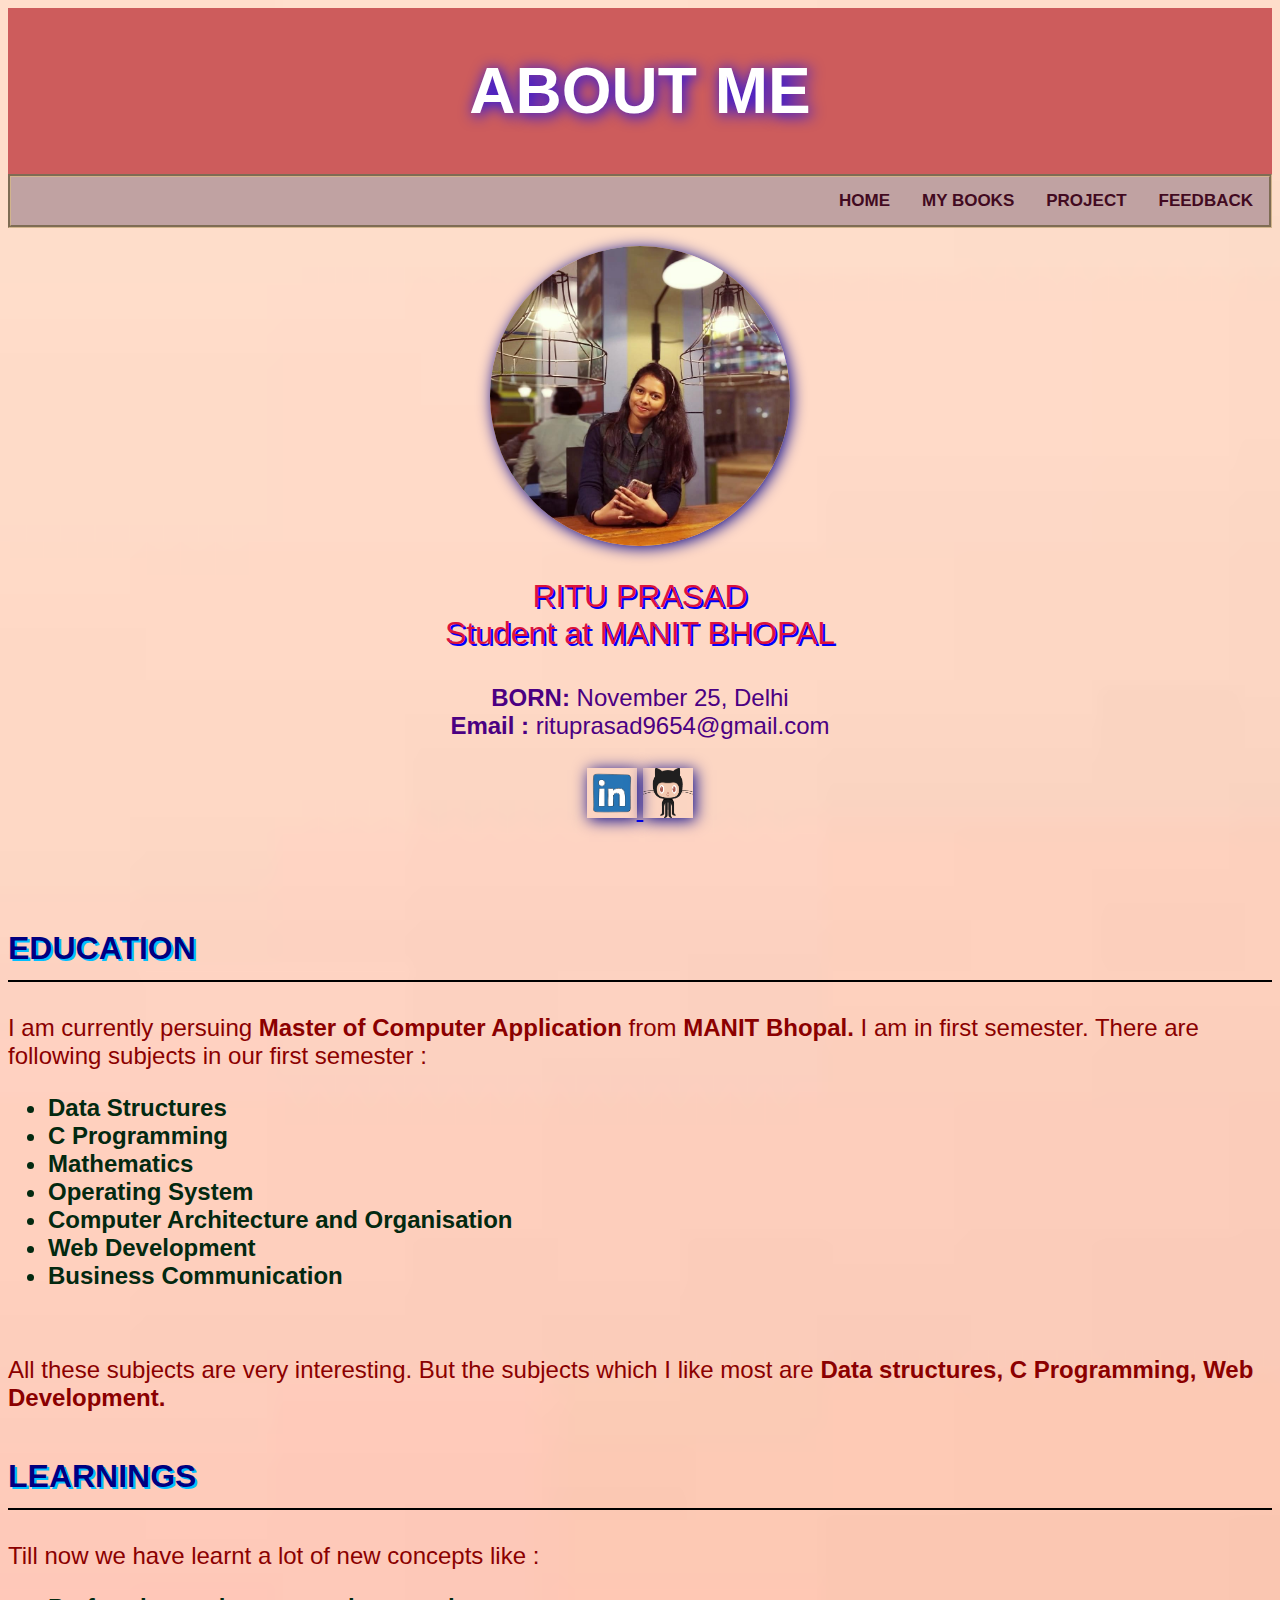
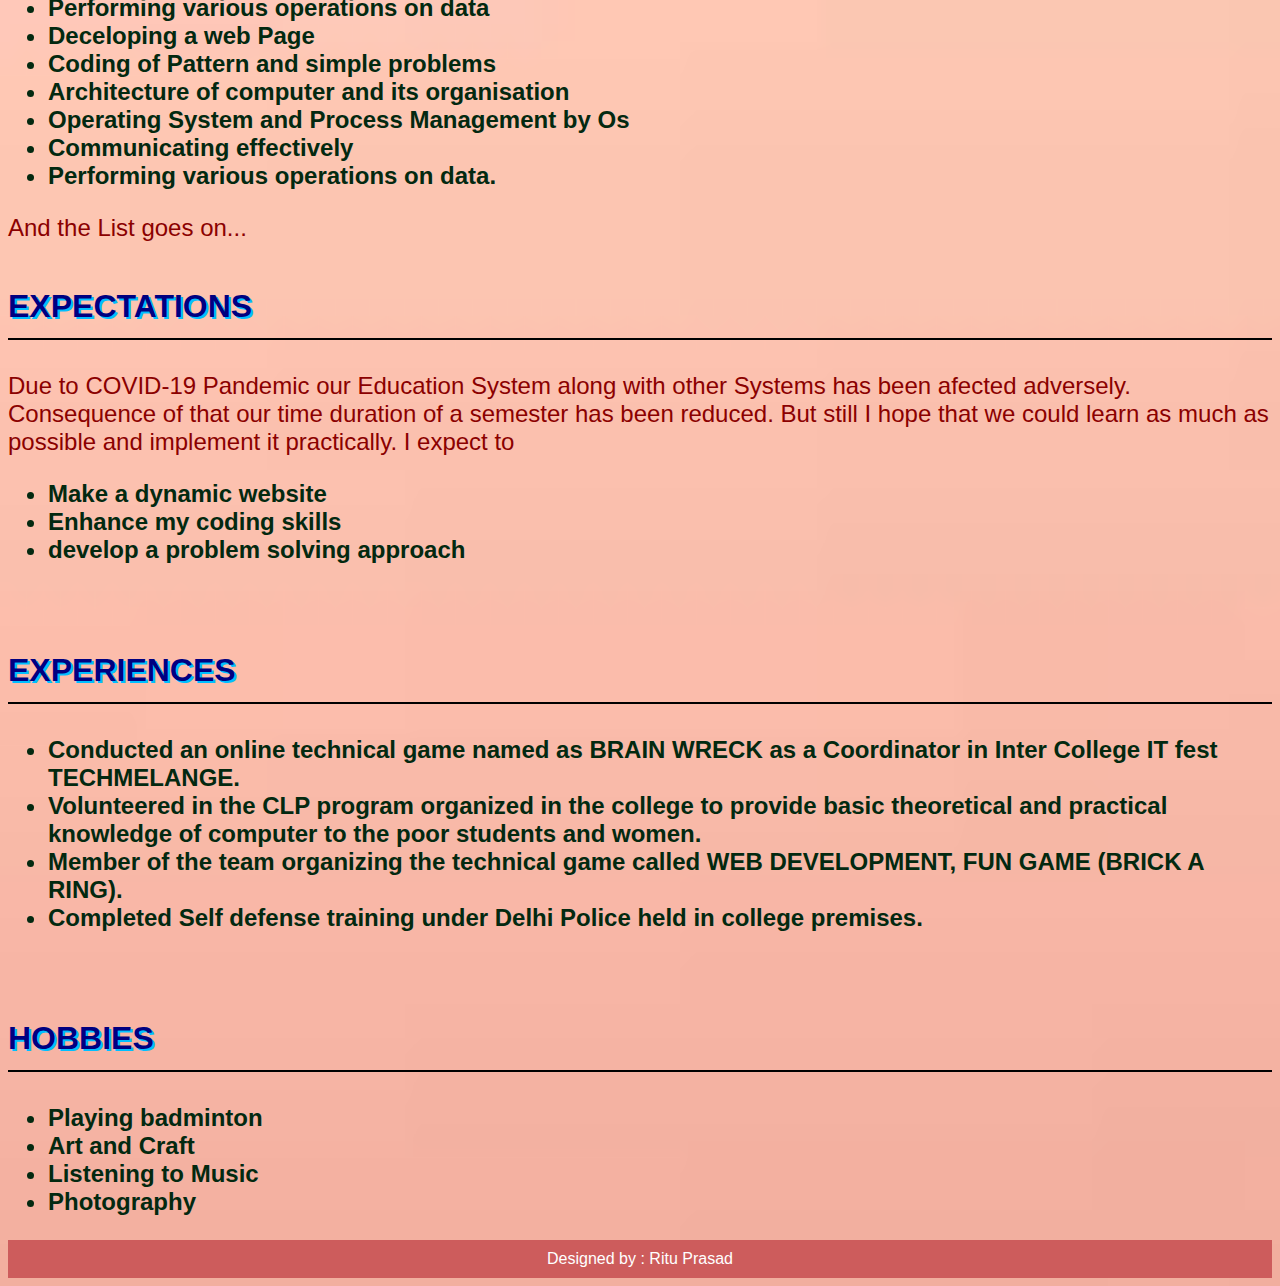
<file: index.html>
<!DOCTYPE html>
<html>
<head>
	<link rel="stylesheet" href="styles.css">
<title>ABOUT ME</title>
</head>
<body background="bg2.jpg">
<header>
	<h1 >ABOUT ME</h1>
</header>
<div class="topnav">
	<a href="feedback.html"><b>FEEDBACK</b></a>
	<a href="index2.html"><b>PROJECT</b></a>
	<a href="csbook.html"><b>MY BOOKS</b></a>
	<a href="index.html"><b>HOME</b></a>
  </div>

</br>
	<img src="RituPic.jpeg" height="300" width="300" style="border-radius: 100%;" class="center">
	<p class="start">RITU PRASAD
	</br>Student at MANIT BHOPAL</br>
   </p>
	<p class="start2"><b>BORN:</b> November 25, Delhi</br>
	<b>Email :</b> rituprasad9654@gmail.com</br></br>
	<a href="https://www.linkedin.com/in/ritu-prasad-105889157">
		<img src="linkedin.gif"  width="50" height="50">
		</a>
	<a href="https://github.com/Ritu9654">
					<img src="github.gif"  width="50" height="50">
					</a>
	</p>
</br>
</br>

	<h3>EDUCATION</h3>

	<p>
		I am currently persuing  <b>Master of Computer Application</b> from <b>MANIT Bhopal.</b> I am in first semester. There are following subjects in our first semester :
		<ul>
			<li><b>Data Structures</b></li>
			<li><b>C Programming</b></li>
			<li><b>Mathematics</b></li>
			<li><b>Operating System</b></li>
			<li><b>Computer Architecture and Organisation</b></li>
			<li><b>Web Development</b></li>
			<li><b>Business Communication</b></li>
		</ul>
	</br>
	<p >All these subjects are very interesting. But the subjects which I like most are  <b>Data structures, C Programming, Web Development.</b> 
	</p>
<h3 >LEARNINGS</h3>

<p >Till now we have learnt a lot of new concepts like :</p>
<ul>
	<li><b>Performing various operations on data</b></li>
	<li><b>Deceloping a web Page</b></li>
	<li><b>Coding of Pattern and simple problems</b></li>
	<li><b>Architecture of computer and its organisation</b></li>
	<li><b>Operating System and Process Management by Os</b></li>
	<li><b>Communicating effectively</b></li>
	<li><b>Performing various operations on data.</b></li>
	</ul>
</p>
<p>And the List goes on...</br></p>
</ul>

<h3>EXPECTATIONS</h3>
<p>Due to COVID-19 Pandemic our Education System along with other Systems has been afected adversely.
Consequence of that our time duration of a semester has been reduced. But still I hope that we could learn as much as possible and implement it practically.
I expect to </p>
<ul >
	<li><b>Make a dynamic website</b></li>
	<li><b>Enhance my coding skills</b></li>
	<li><b>develop a problem solving approach</b></li>
</ul>
</br>
<h3>EXPERIENCES</h3>
<ul >
	<li><b>Conducted an online technical game named as BRAIN WRECK as a Coordinator in Inter College IT fest TECHMELANGE.</b></li>
	<li><b>Volunteered in the CLP program organized in the college to provide basic theoretical and practical knowledge of computer to the poor students and women.</b></li>
	<li><b>Member of the team organizing the technical game called WEB DEVELOPMENT, FUN GAME (BRICK A RING).         </b></li>
	<li><b>Completed Self defense training under Delhi Police held in college premises.</b></li>
</ul>
</br>
<h3>HOBBIES</h3>
<ul >
	<li><b>Playing badminton</b></li>
	<li><b>Art and Craft</b></li>
	<li><b>Listening to Music</b></li>
	<li><b>Photography</b></li>
</ul>
<footer>
	Designed by : Ritu Prasad
  </footer>
  
</body>
</html>
</file>
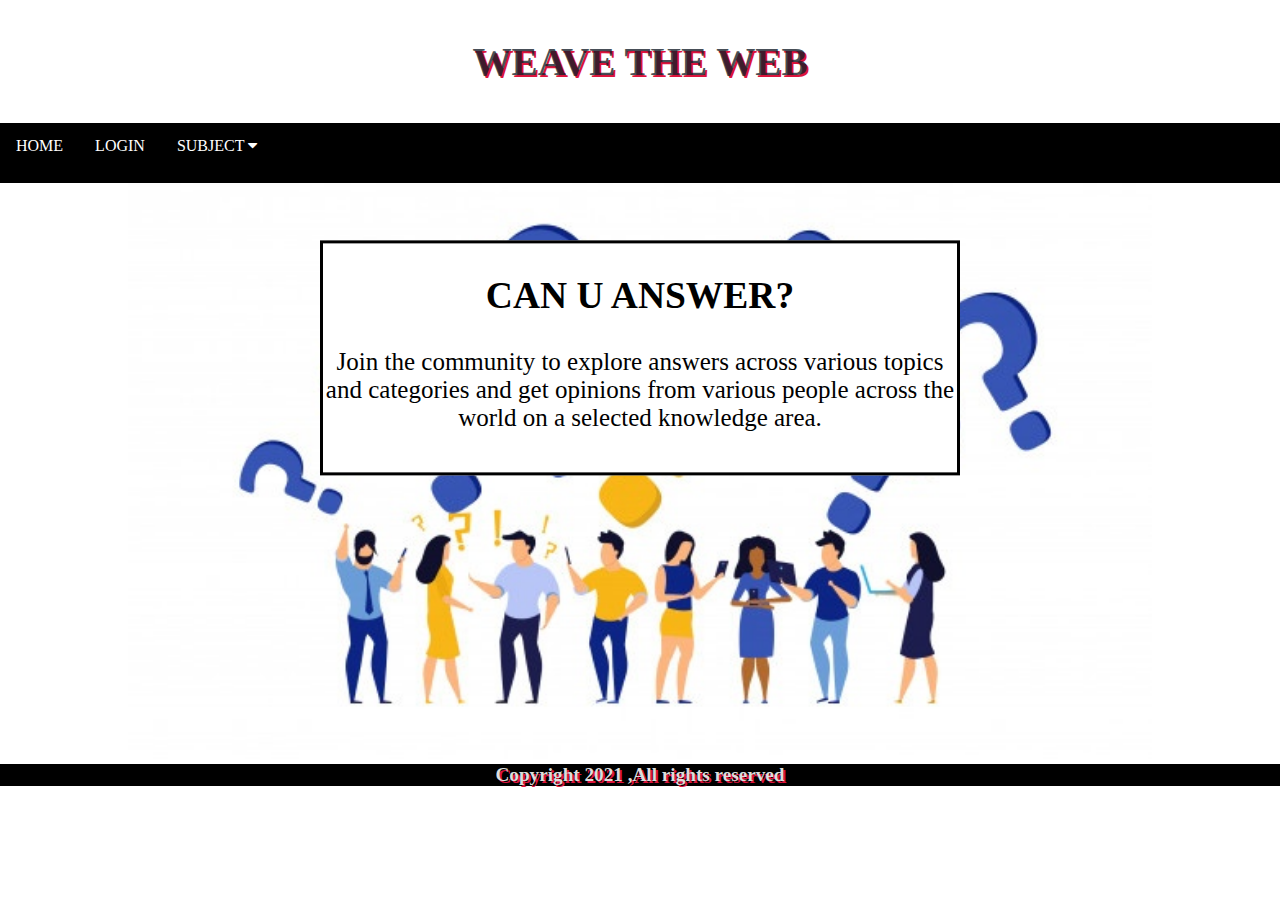
<file: afterlogin.html>
<!DOCTYPE html>
<html>
<head>
  <link rel = "stylesheet" href = "style.css">   
  <title>MAIN PAGE</title>
  <link rel="stylesheet" href="https://cdnjs.cloudflare.com/ajax/libs/font-awesome/4.7.0/css/font-awesome.min.css">
</head>

<header>
    <p id="p1">WEAVE THE WEB</p>

   <div class="navbar">
    <a href="afterlogin.html">HOME</a>
    <a href="login.html">LOGIN</a>
    <div class="dropdown">
      <button class="dropbtn">SUBJECT 
        <i class="fa fa-caret-down"></i>
      </button>
      <div class="dropdown-content">
        <a href="htm.html">HTML</a>
        <a href="cssp.html">CSS</a>
        <a href="javascript.html">JAVASCRIPT</a>
      </div>
    </div> 
  </div>

  </ul>
</div>
</header>
<body>

  <div class="containers">
    <img src="question.png"  style="width:80%;">
    <div class="centered"><h2>CAN U ANSWER?</h2>Join the community to explore answers across various topics and categories  and get opinions from various people across the world on a selected knowledge area.</div>
  </div>

</body>
<footer>Copyright 2021 ,All rights reserved</footer>
</html>
</file>
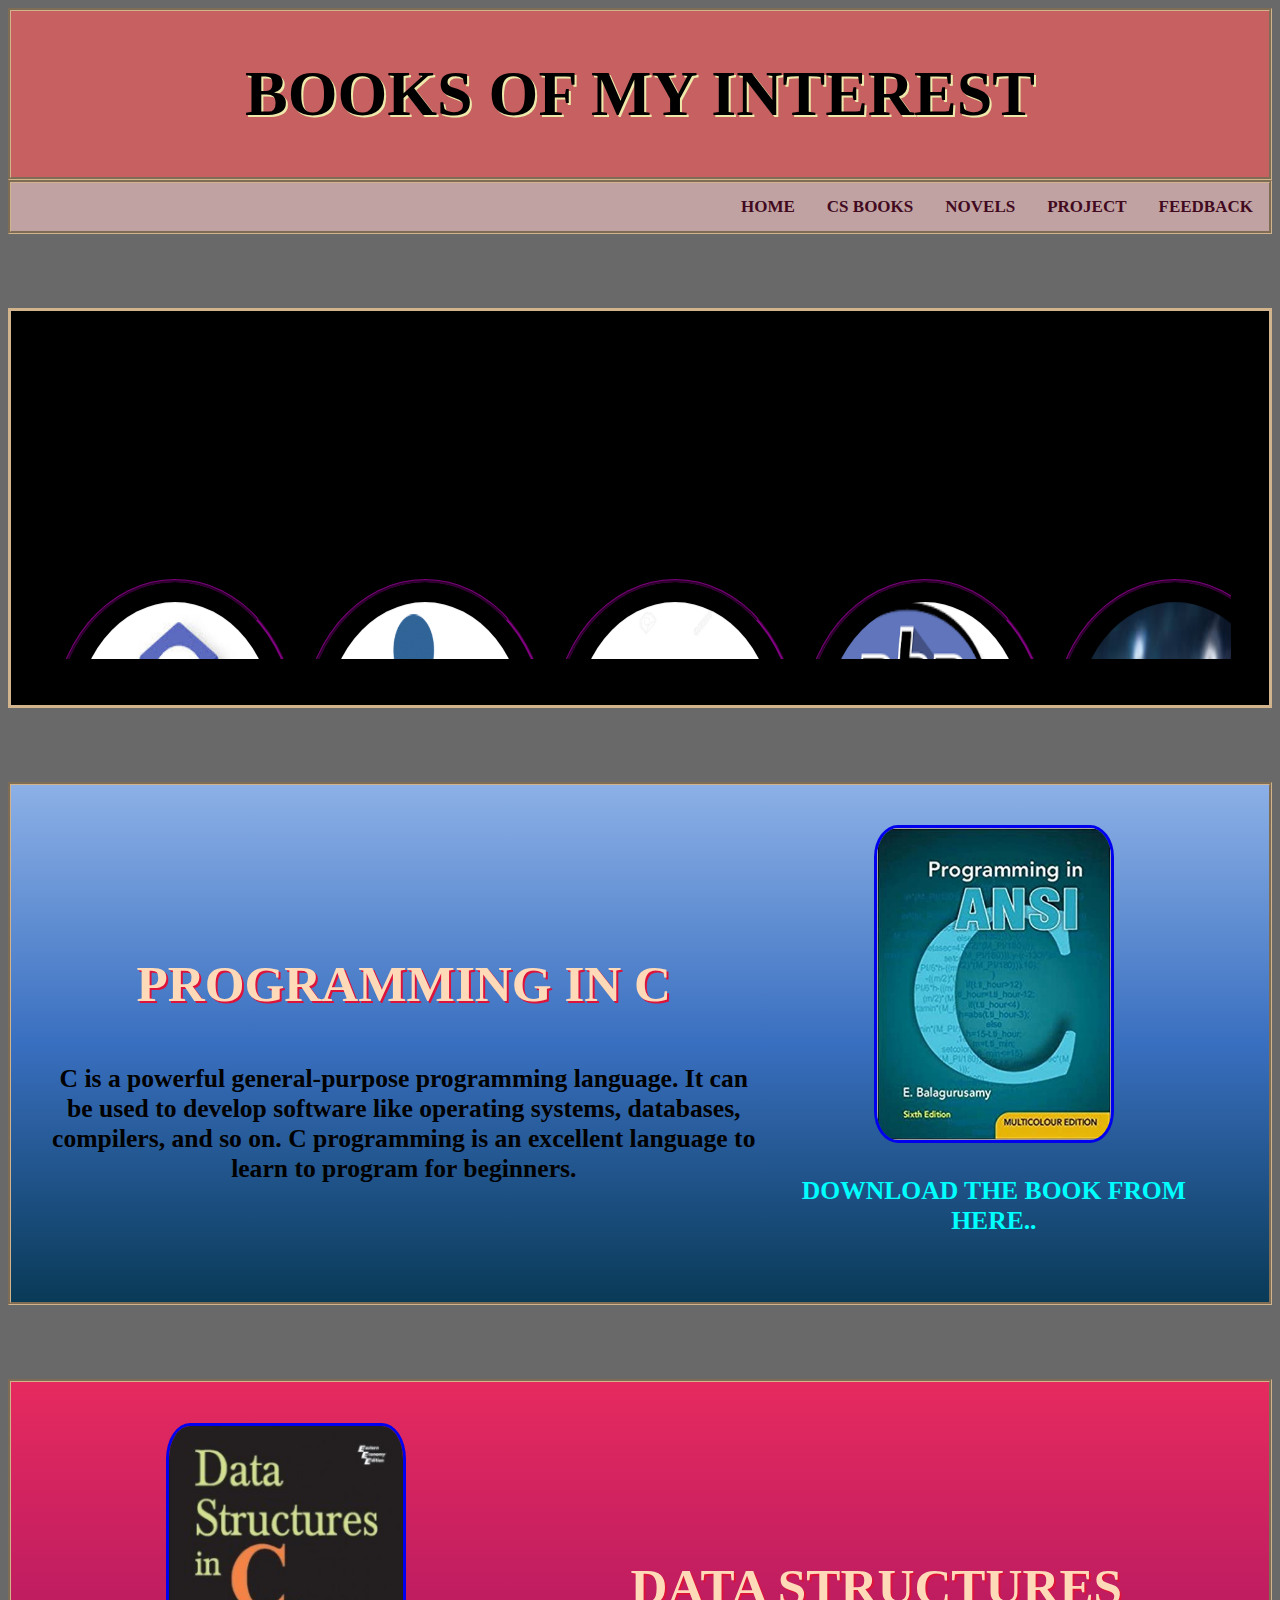
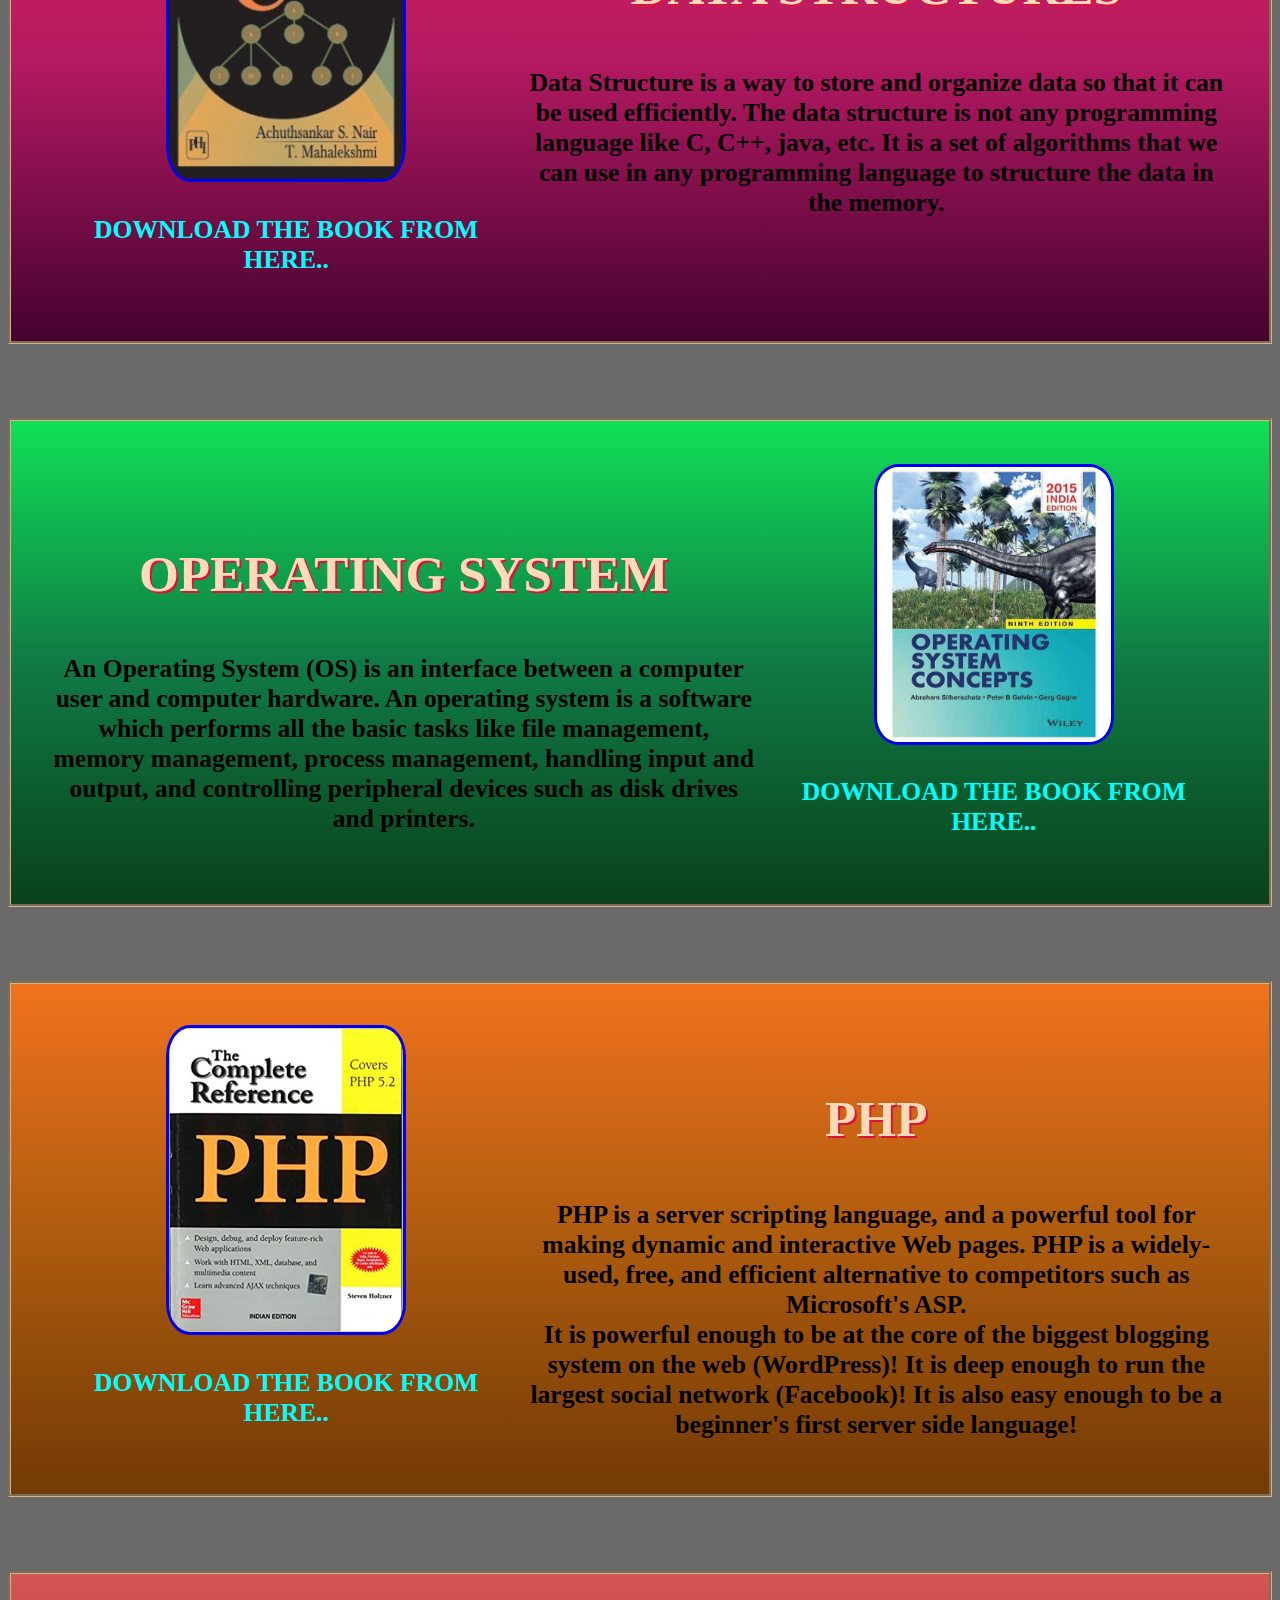
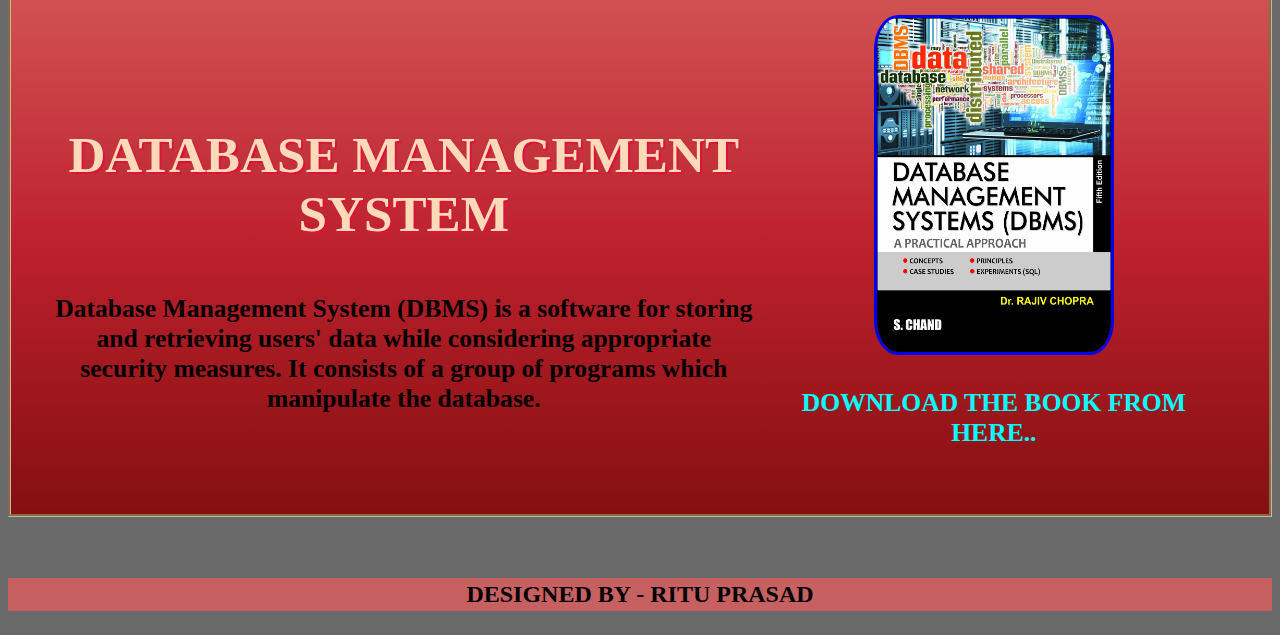
<file: csbook.html>
<!DOCTYPE html>
<html>
    <head>
        <link rel="stylesheet" href="csbookcss.css">
        <title>
            BOOK WEBPAGE
        </title>
    </head>
<body>
    <header>
        <h1>
            BOOKS OF MY INTEREST
        </h1>
    </header>
    <div class="topnav">
        <a href="feedback.html"><b>FEEDBACK</b></a>
        <a href="index2.html"><b>PROJECT</b></a>
        <a href="web2.html"><b>NOVELS</b></a>
        <a href="csbook.html"><b>CS  BOOKS</b></a>
        <a href="index.html"><b>HOME</b></a>
      </div>
    </br></br>

    <div id="div1" >
        <marquee direction="up" onmouseover="stop()" onmouseout="start()" scrollamount="9" >
        <table>
            <tr>
                <td>
                <a href="#div2"><img src="clogo.jpg" class="zoom" id="im2">
                </a>
            </td>

            <td>
                <a href="#div3"><img src="dslogo.png" class="zoom" id="im2">
                </a>
            </td>

            <td>
                <a href="#div4"><img src="oslogo.jpg" class="zoom" id="im2">
                </a>               
            </td>

            <td>
                <a href="#div5"><img src="phplogo.png" class="zoom" id="im2">
                </a>
            </td>

            <td>
                <a href="#div6"><img src="dbmslogo.jpg" class="zoom" id="im2">
                </a>
            </td>
            </tr>
        </table>
    </marquee>
    </div>
</br>
</br>

    <div id="div2">
        <table>
            <tr>
                <td width=60%>
                    <p id="p3"> PROGRAMMING IN C </p>
                        C is a powerful general-purpose programming language. It can be used to develop software like operating systems, 
                        databases, compilers, and so on. C programming is an excellent language to learn to program for beginners.
                </td>
    
                <td>
                    <a href="https://pdfhow.com/downloads/e%20balagurusamy%20programming%20in%20c%207th%20edition">
                        <img id="im1" src="cprogbook.jpg" width="50%" ></br></a>
                        <p id="p1">DOWNLOAD THE BOOK FROM HERE..</p>
                </td>
            </tr>
        </table>
    </div>
</br></br>

    <div id="div3">
        <table>
            <tr>
                <td>
                    <a href="https://www.cs.bham.ac.uk/~jxb/DSA/dsa.pdf">
                        <img id="im1" src="dsbook.jpg" width="50%" ></a>
                        <p id="p1">DOWNLOAD THE BOOK FROM HERE..</p>
                </td>

                <td width=60%>
    
                    <p id="p3"> DATA STRUCTURES</p>
                        Data Structure is a way to store and organize data so that it can be used efficiently. The data structure is not any programming 
                        language like C, C++, java, etc. It is a set of algorithms that we can use in any programming language to structure the data in the memory.</br>
                </td>
            </tr>
        </table>
    </div>
</br>
</br>

    <div id="div4">
        <table>
            <tr></tr>
                <td width=60%>
    
                    <p id="p3">OPERATING SYSTEM</p>
                       An Operating System (OS) is an interface between a computer user and computer hardware. An operating system is a software which performs 
                       all the basic tasks like file management, memory management, process management, handling input and output, and controlling peripheral 
                       devices such as disk drives and printers.</br>
                </td>
                <td>
                    <a href="http://www.uobabylon.edu.iq/download/M.S%202013-2014/Operating_System_Concepts,_8th_Edition%5BA4%5D.pdf">
                        <img id="im1" src="osbook.jpg" width="50%" ></br></a>
                        <p id="p1">DOWNLOAD THE BOOK FROM HERE..</p>
                </td>

            </tr>
        </table>
    </div>

</br></br>
<div id="div5">
    <table>
        <tr>
            <td>
                <a href="http://englishonlineclub.com/pdf/PHP%20-%20A%20Beginner%E2%80%99s%20Guide%20[EnglishOnlineClub.com].pdf">
                    <img id="im1" src="phpbook.jpg" width="50%" ></br></a>
                    <p id="p1">DOWNLOAD THE BOOK FROM HERE..</p>
            </td>

            <td width=60%>

                <p id="p3">
                    PHP</br> </p>
                    PHP is a server scripting language, and a powerful tool for making dynamic and interactive Web pages.
PHP is a widely-used, free, and efficient alternative to competitors such as Microsoft's ASP.</br>
It is powerful enough to be at the core of the biggest blogging system on the web (WordPress)!
It is deep enough to run the largest social network (Facebook)!
It is also easy enough to be a beginner's first server side language!</br>
            </td>
        </tr>
    </table>
</div>
</br></br>

<div id="div6">
    <table>
        <tr>
            <td width=60%>

                <p id="p3">
                   DATABASE MANAGEMENT SYSTEM</p>
                   Database Management System (DBMS) is a software for storing and retrieving users' data while considering appropriate security measures.
                    It consists of a group of programs which manipulate the database.</br>
            </td>

            <td>
                <a href="http://www.lincoste.com/ebooks/english/pdf/computers/database_management_systems.pdf">
                    <img id="im1" src="dbmsbook.jpg" width="50%" ></br></a>
                    <p id="p1">DOWNLOAD THE BOOK FROM HERE..</p>
            </td>

        </tr>
    </table>
</div>
</br>
<footer>
    <p id="fid">DESIGNED BY - RITU PRASAD</p>
</footer>

</body>
</html>
</file>
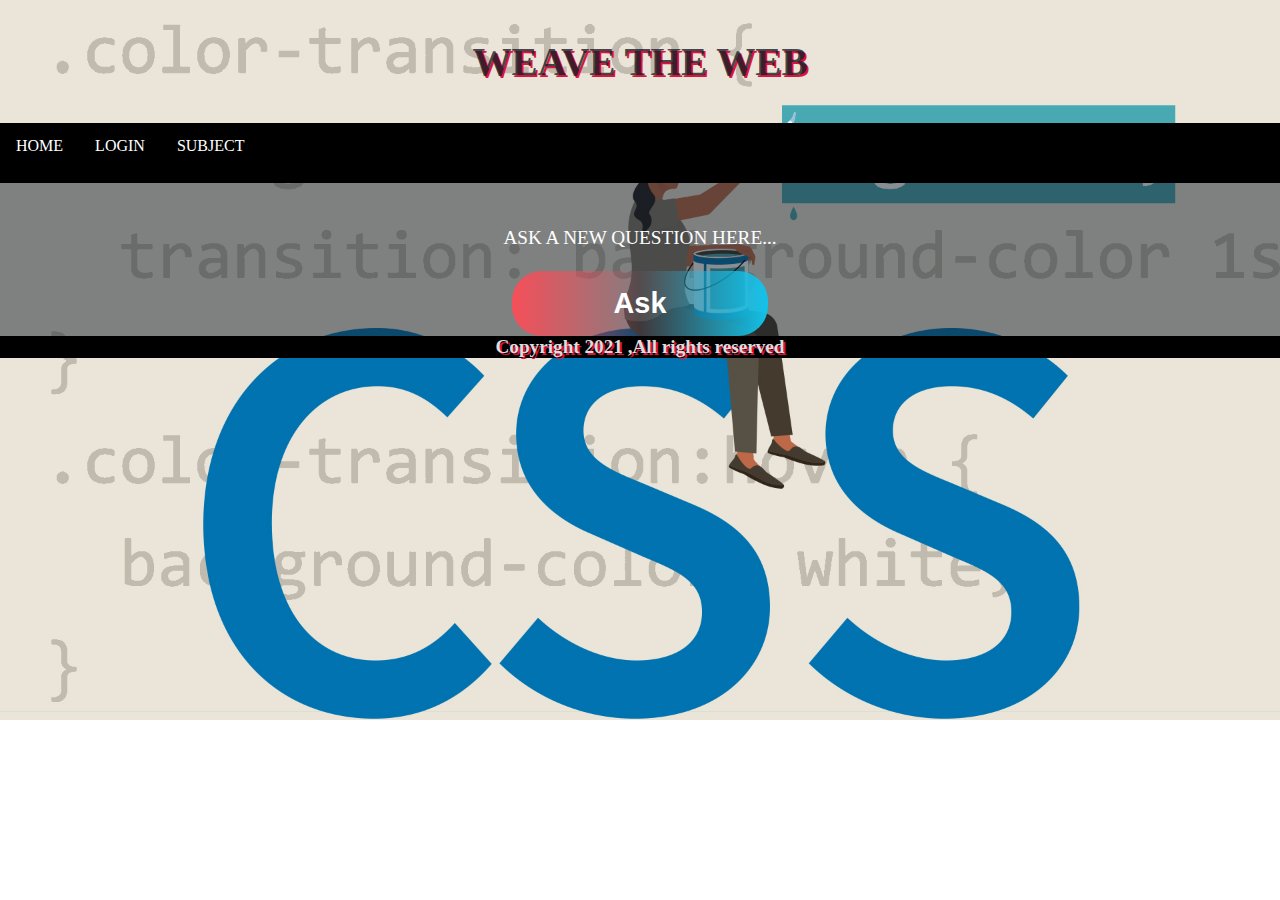
<file: cssp.html>
<!DOCTYPE html>
<html lang="en">
<head>
    <meta charset="UTF-8">
    <meta http-equiv="X-UA-Compatible" content="IE=edge">
    <meta name="viewport" content="width=device-width, initial-scale=1.0">
    <link rel="stylesheet" href="./style.css">
    <title>CSS QUERY PAGE</title>
</head>
<body style="background-image: url(css.png);">
    <header>
        <p id="p1">WEAVE THE WEB</p>
        <div class="navbar">
            <a href="afterlogin.html">HOME</a>
            <a href="login.html">LOGIN</a>
            <div class="dropdown">
              <button class="dropbtn">SUBJECT 
                <i class="fa fa-caret-down"></i>
              </button>
              <div class="dropdown-content">
                <a href="htm.html">HTML</a>
                <a href="cssp.html">CSS</a>
                <a href="javascript.html">JAVASCRIPT</a>
              </div>
            </div> 
          </div>
        
    </header>
    <section id="container">
       <!-- <button id="new_obj_btn">ClickMe</button> -->
    </br></br> ASK A NEW QUESTION HERE... </br><br> <button id="askbutn">Ask</button>
        <section id="box">

        </section>
    </section>
    <script src="./index.js"></script>
    <footer>Copyright 2021 ,All rights reserved</footer>
</body>
</html>
</file>
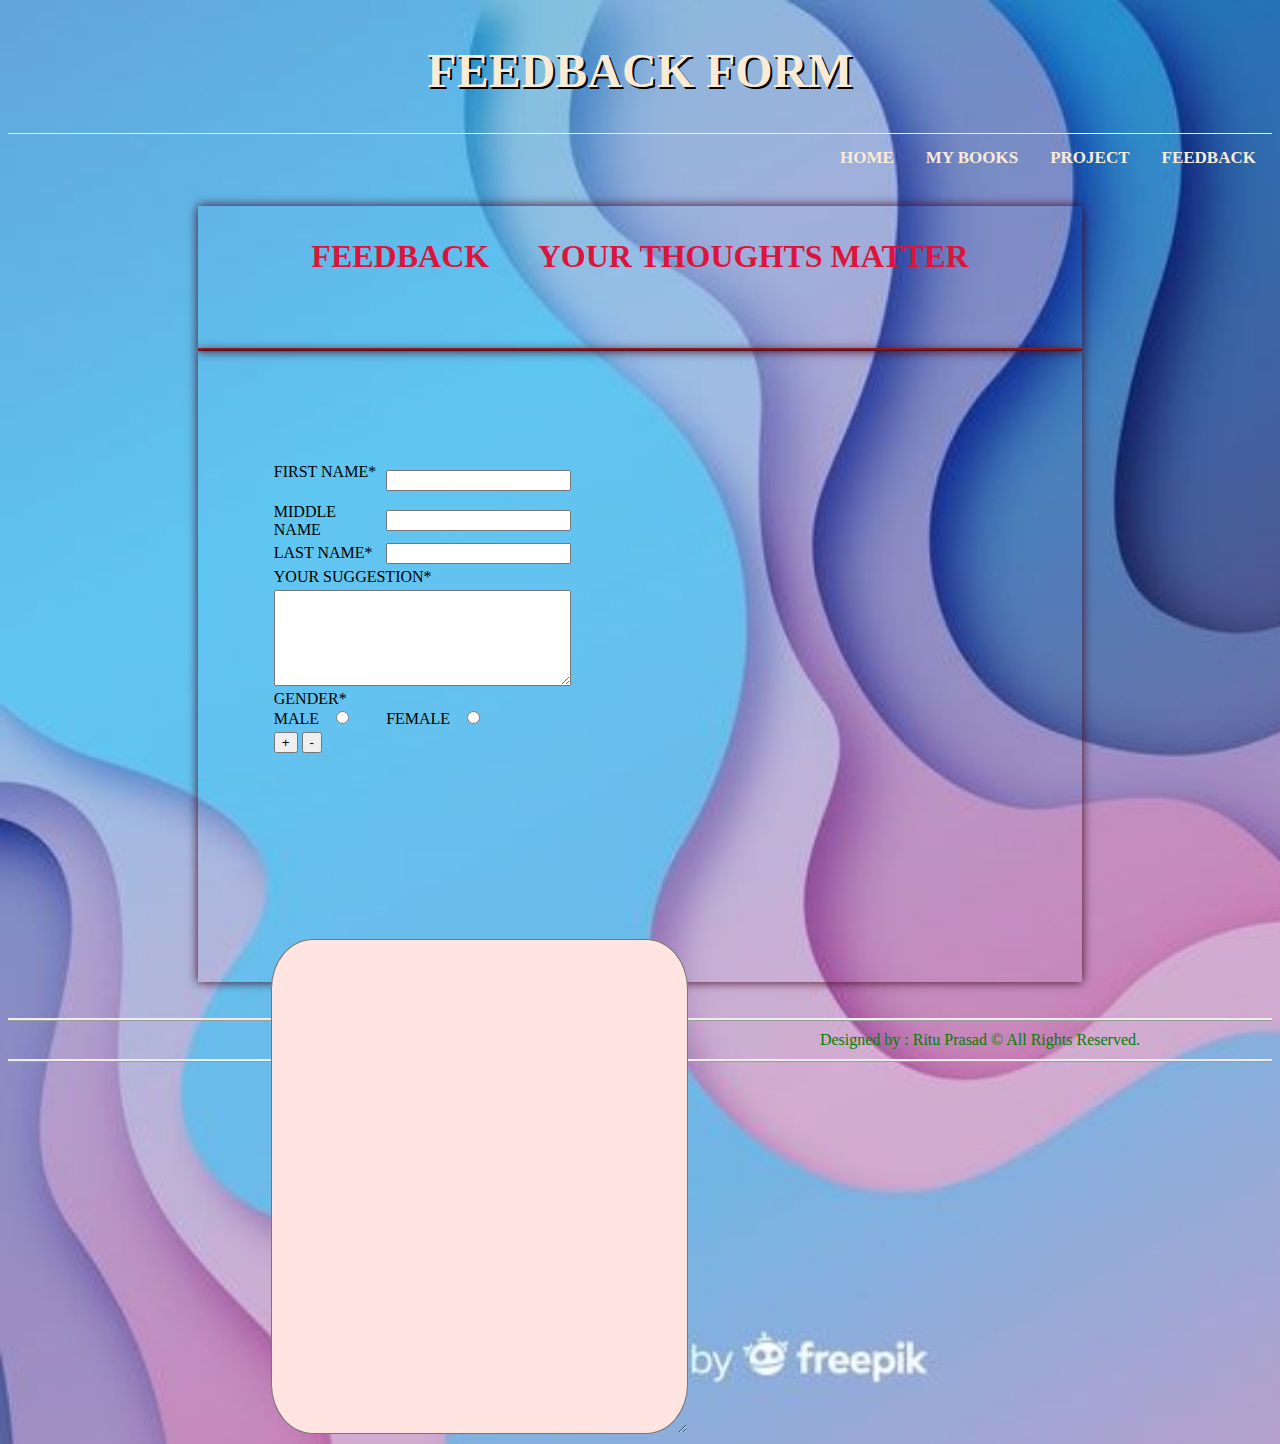
<file: feedback.html>
<html>
    <head>
        <link rel="stylesheet" href="stylesf.css">
        <title>
            FEEDBACK
        </title>

        <script>
            function printfunc()
            {
                var fn=document.getElementById("fname").value;
                var mn=document.getElementById("mname").value;
                var ln=document.getElementById("lname").value;
                var st=document.getElementById("tarea").value;

if(fn=="")
alert("PLEASE ENTER YOUR FIRST NAME!!!");
if(ln=="")
alert("PLEASE ENTER YOUR LAST NAME!!!");
if(st=="")
alert("PLEASE ENTER YOUR SUGGESTION!!!");
if(document.getElementById('genderf').checked==false && document.getElementById('genderm').checked==false)
alert("PLEASE SELECT YOUR GENDER!!!");

                if(document.getElementById('genderm').checked && fn!="" && mn=="" && ln!="" && st!=="")
                    {
                    document.getElementById("tid2").value+="MR. "+fn.trim()+" "+ln.trim()+" SAYS \n"+st+"\n\n\n";
                    }
                else if(document.getElementById('genderf').checked &&  fn!="" && mn=="" && ln!="" && st!=="")
                    {
                    document.getElementById("tid2").value+="MS."+fn.trim()+" "+ln.trim()+" SAYS \n"+st+"\n\n\n";
                     }
                else if(document.getElementById('genderm').checked &&  fn!="" && mn!="" && ln!="" && st!=="")
                    {
                        document.getElementById("tid2").value+= "MR. "+fn.trim()+" "+mn.trim()+" "+ln.trim()+" SAYS \n"+st+"\n\n\n";
                    }
                else if(document.getElementById('genderf').checked &&  fn!="" && mn!="" && ln!="" && st!=="")
                    {
                        document.getElementById("tid2").value+= "MS. "+fn.trim()+" "+mn.trim()+" "+ln.trim()+" SAYS \n"+st+"\n\n\n";
                    }
            
            }

            function resetFunction() {
  document.getElementById("myForm").reset();
}
            </script>
    </head>
    <body>
<header>
    <h1>
        FEEDBACK FORM
    </h1>
</header>
        <div class="topnav">
            <a href="feedback.html"><b>FEEDBACK</b></a>
            <a href="index2.html"><b>PROJECT</b></a>
            <a href="csbook.html"><b>MY BOOKS</b></a>
            <a href="index.html"><b>HOME</b></a>
          </div>
        </br></br></br></br>


<div id="head1">
<p id="p1"> FEEDBACK</p>  <p id="p2"> YOUR THOUGHTS MATTER</p>
</div>

<div id="div1">
<div class="column left">
    <form id="myForm">
        <table>
        </br></br>
            <tr>
                <td>
                    FIRST NAME* &nbsp;
                </td>
                <td>
                    <input type="text" name="fname" id="fname" maxlength="40" required>
                </td>
            </tr>
            <tr>
                <td>
                    MIDDLE NAME &nbsp;
                </td>
                <td>
                    <input type="text" name="mname" id="mname" maxlength="40">
                </td>
            </tr>
            <tr>
                <td>
                    LAST NAME* &nbsp;
                </td>
                <td>
                    <input type="text" name="lname"id="lname" maxlength="40" required>
                </td>
            </tr>
       
            <tr>
                <td colspan="2"> YOUR SUGGESTION* </td>
               
            </tr>
            <tr>
                <td colspan="2">  <textarea id="tarea" rows="6" required></textarea>  </td>
            </tr>

            <tr>
                <td>
                    GENDER* &nbsp;&nbsp;&nbsp;&nbsp;</br>
                    MALE &nbsp; <input type="radio" name="gender" id="genderm">
                </td>
                <td>
                </br>
                    FEMALE &nbsp;  <input type="radio" name="gender" id="genderf">
                </td>
            </tr>
            <tr>
                <td colspan="2"> <input type="button" name="plus" value="+" onclick="printfunc()">  <input type="reset" name="minus" value="-" onclick="resetFunction()"> </td> 
            </tr>

        </table>
        
    </form>
</div>
  <div class="column right">
    <textarea id="tid2" readonly></textarea>
   
  </div>
</div>
</br></br>
        <footer>
            Designed by : Ritu Prasad &copy; All Rights Reserved.
        </footer>
    </body>
</html>
</file>
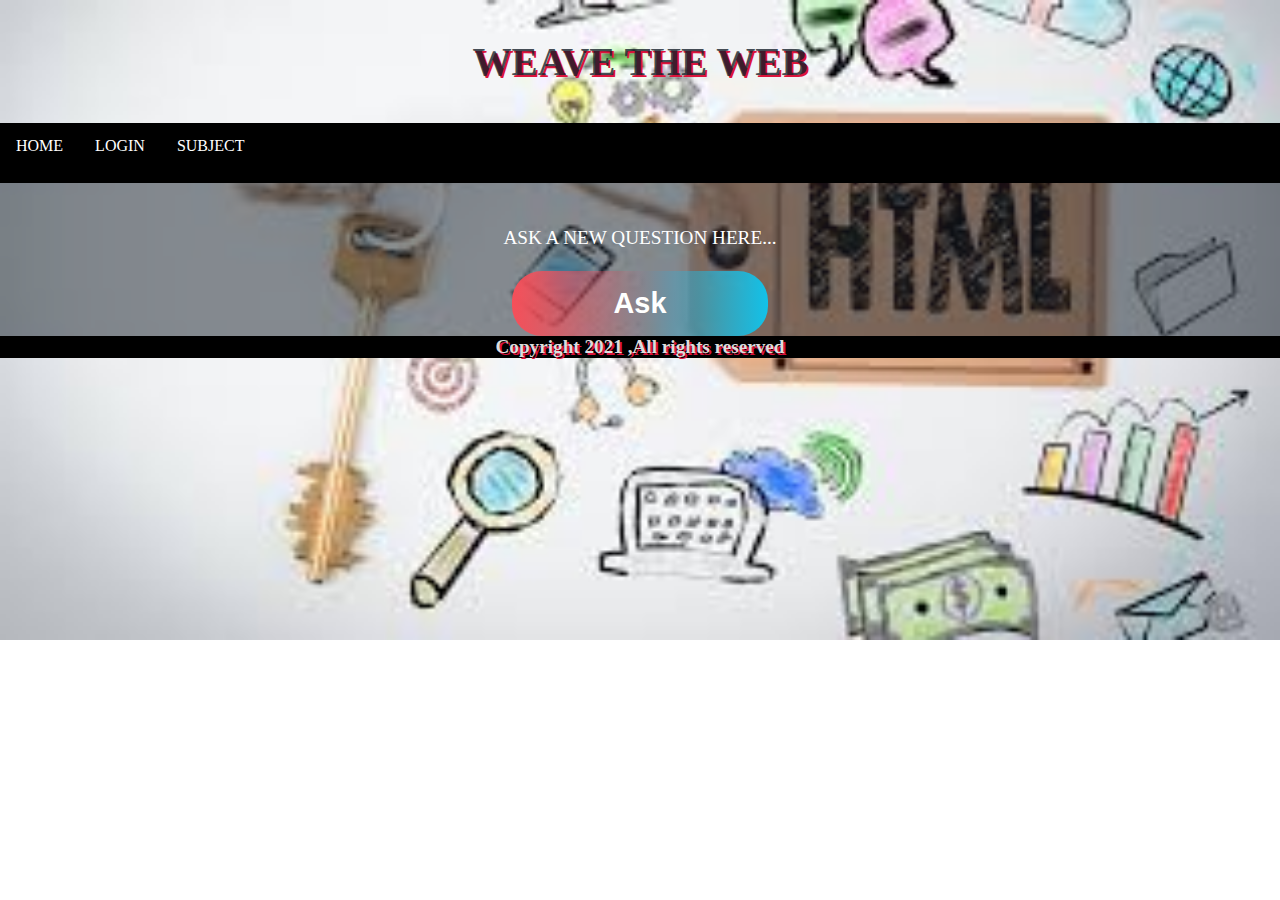
<file: htm.html>
<!DOCTYPE html>
<html lang="en">
<head>
    <meta charset="UTF-8">
    <meta http-equiv="X-UA-Compatible" content="IE=edge">
    <meta name="viewport" content="width=device-width, initial-scale=1.0">
    <link rel="stylesheet" href="./style.css">
    <title>CSS QUERY PAGE</title>
</head>
<body style="background-image: url(html.png);">
    <header>
        <p id="p1">WEAVE THE WEB</p>
        <div class="navbar">
            <a href="afterlogin.html">HOME</a>
            <a href="login.html">LOGIN</a>
            <div class="dropdown">
              <button class="dropbtn">SUBJECT 
                <i class="fa fa-caret-down"></i>
              </button>
              <div class="dropdown-content">
                <a href="htm.html">HTML</a>
                <a href="cssp.html">CSS</a>
                <a href="javascript.html">JAVASCRIPT</a>
              </div>
            </div> 
          </div>
        
    </header>
    <section id="container">
       <!-- <button id="new_obj_btn">ClickMe</button> -->
    </br></br> ASK A NEW QUESTION HERE... </br><br> <button id="askbutn">Ask</button>
        <section id="box">

        </section>
    </section>
    <script src="./index.js"></script>
    <footer>Copyright 2021 ,All rights reserved</footer>
</body>
</html>
</file>
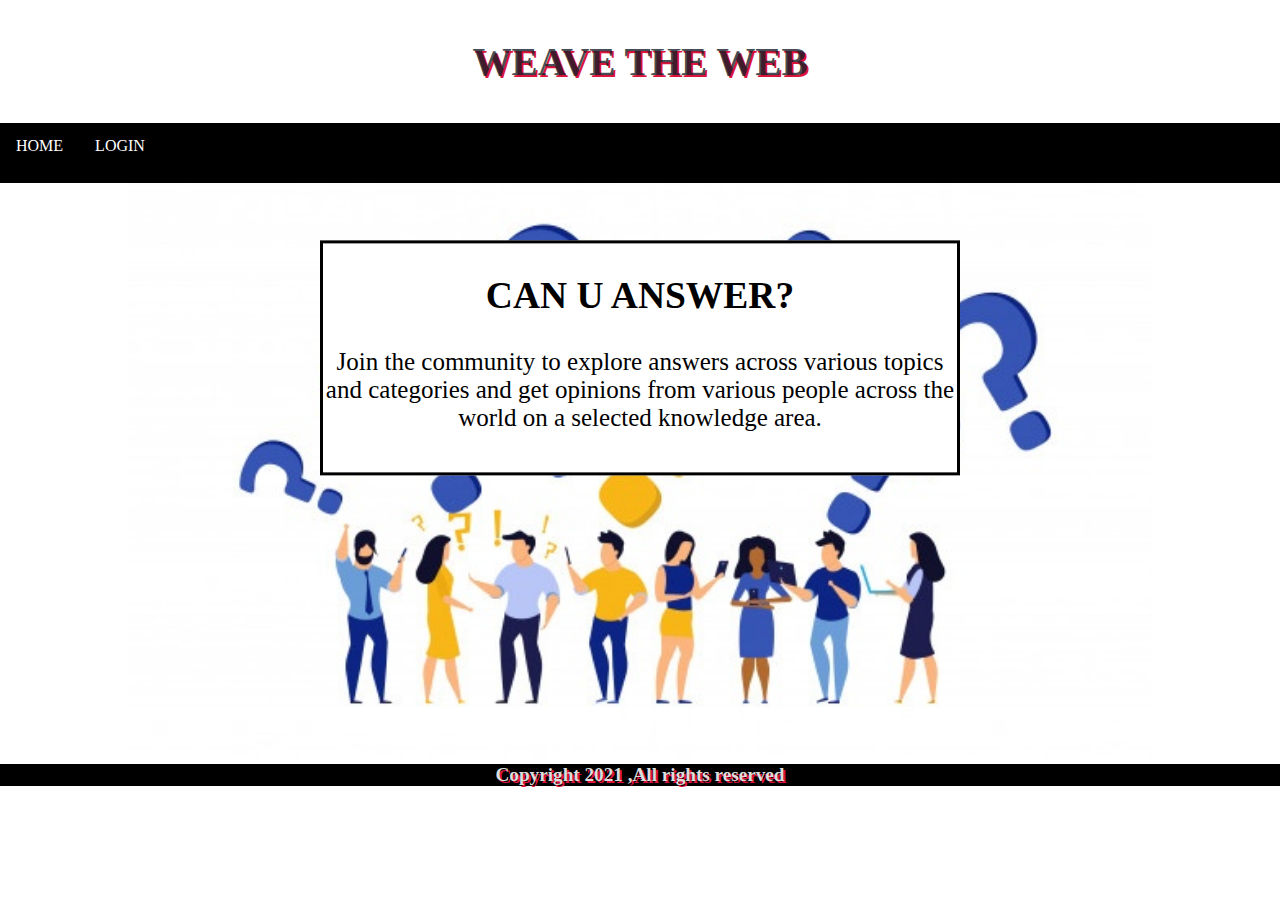
<file: index2.html>
<!DOCTYPE html>
<html>
<head>
  <link rel = "stylesheet" href = "style.css">   
  <title>MAIN PAGE</title>
  <link rel="stylesheet" href="https://cdnjs.cloudflare.com/ajax/libs/font-awesome/4.7.0/css/font-awesome.min.css">
</head>

<header>
    <p id="p1">WEAVE THE WEB</p>

   <div class="navbar">
    <a href="index.html">HOME</a>
    <a href="login.html">LOGIN</a>
  </div>

  </ul>
</div>
</header>
<body>

  <div class="containers">
    <img src="question.png"  style="width:80%;">
    <div class="centered"><h2>CAN U ANSWER?</h2>Join the community to explore answers across various topics and categories  and get opinions from various people across the world on a selected knowledge area.</div>
  </div>

</body>
<footer>Copyright 2021 ,All rights reserved</footer>
</html>
</file>
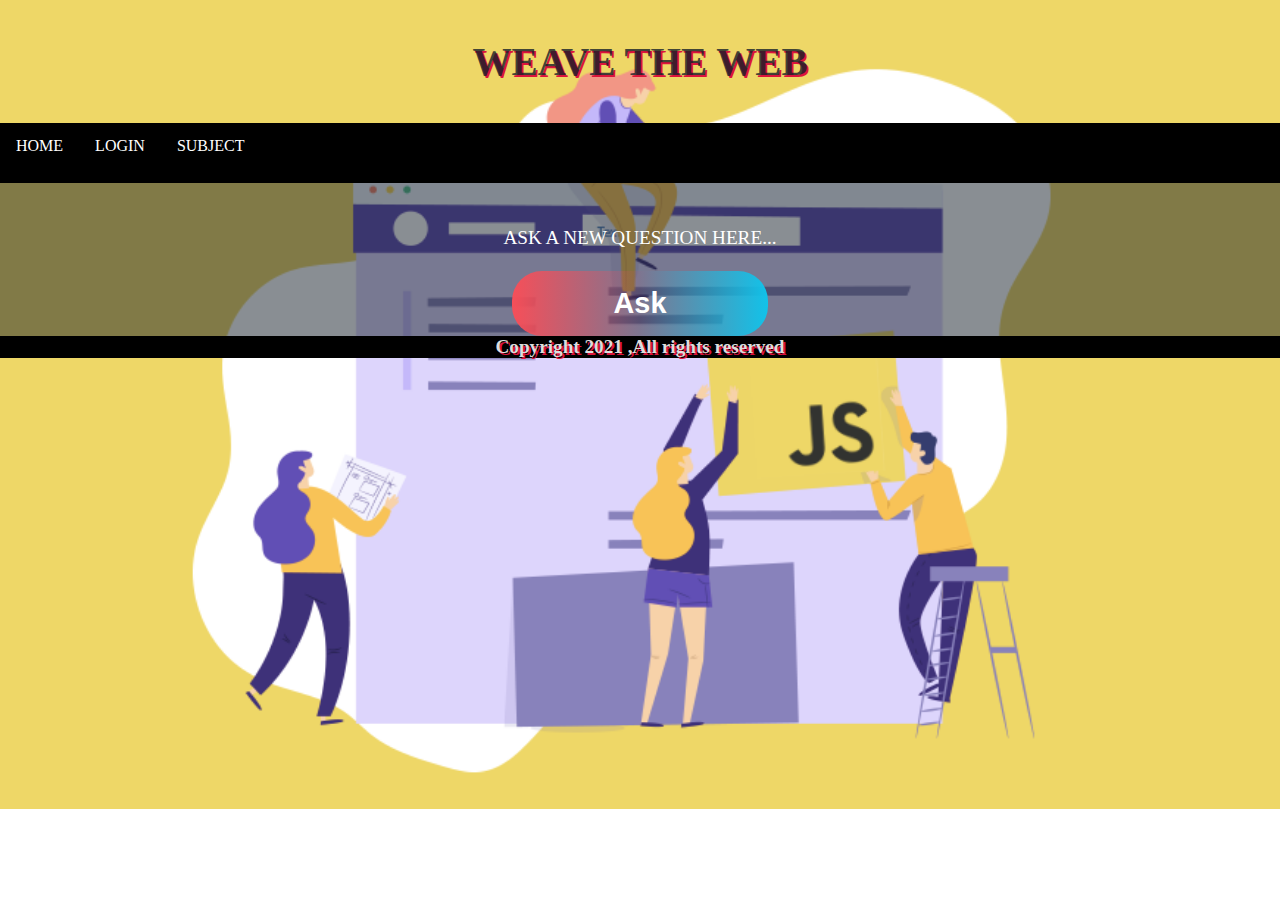
<file: javascript.html>
<!DOCTYPE html>
<html lang="en">
<head>
    <meta charset="UTF-8">
    <meta http-equiv="X-UA-Compatible" content="IE=edge">
    <meta name="viewport" content="width=device-width, initial-scale=1.0">
    <title>JS QUERY PAGE</title>
    <link rel="stylesheet" href="./style.css">
</head>
<body style="background-image: url(javascript.png);">
    <header>
        <p id="p1">WEAVE THE WEB</p>
        <div class="navbar">
            <a href="afterlogin.html">HOME</a>
            <a href="login.html">LOGIN</a>
            <div class="dropdown">
              <button class="dropbtn">SUBJECT 
                <i class="fa fa-caret-down"></i>
              </button>
              <div class="dropdown-content">
                <a href="htm.html">HTML</a>
                <a href="cssp.html">CSS</a>
                <a href="javascript.html">JAVASCRIPT</a>
              </div>
            </div> 
          </div>
        
    </header>
    <section id="container">
       <!-- <button id="new_obj_btn">ClickMe</button> -->
    </br></br> ASK A NEW QUESTION HERE... </br><br> <button id="askbutn">Ask</button>
        <section id="box">

        </section>
    </section>
    <script src="./index.js"></script>
    <footer>Copyright 2021 ,All rights reserved</footer>
</body>
</html>
</file>
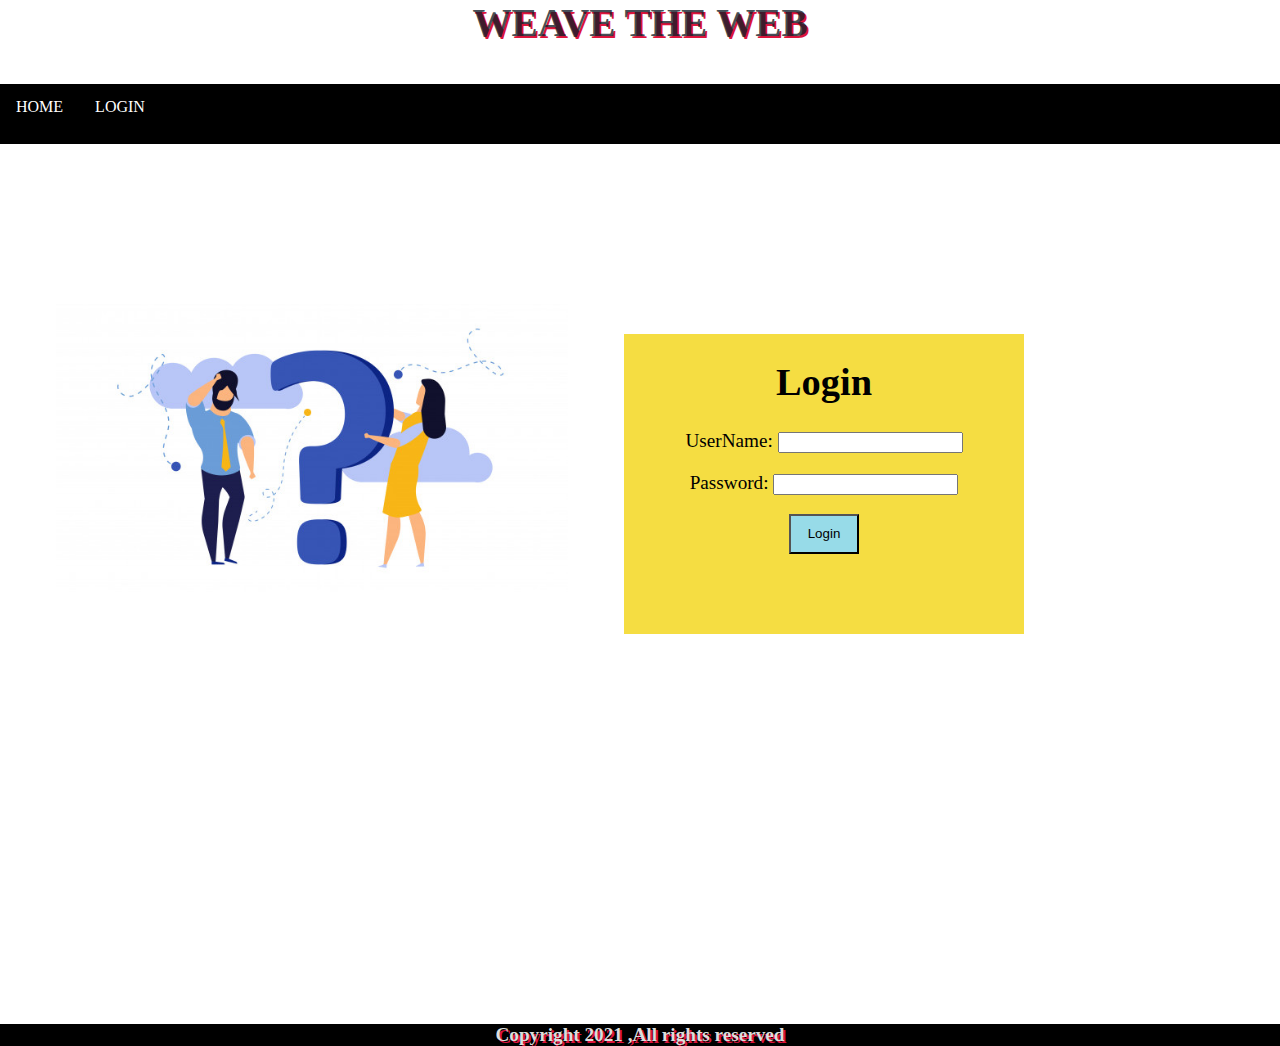
<file: login.html>
<html>  
<head>  
    <link rel = "stylesheet" href = "style.css">   
    <title>LOGIN PAGE</title>
</head>  
<header>
    <p id="p1">WEAVE THE WEB</p>
    <div class="navbar">
        <a href="index.html">HOME</a>
        <a href="login.html">LOGIN</a>
    
</header>
<body>  
    <div class="pic">
        <img src="logpic.png"  style="width:50%;">
    <div id = "frm" class="form">  
        <h1>Login</h1>  
        <form >  
            <p>  
                <label> UserName: </label>  
                <input type ="text" id ="user" name="user" />  
            </p>  
            <p>  
                <label> Password: </label>  
                <input type = "password" id ="pass" name="pass" />  
            </p>  
            <p>     
                <input type =  "button" class = "btn" value ="Login" onclick="validation()" />  
            </p>  
        </form>  
    </div>  
    </div> 
    <script type="text/javascript">  
      
            function validation()  
            {   var id=document.getElementById("user").value;
                var ps=document.getElementById("pass").value;
                 
                if(id=="user" && ps=="user@123") {  
                  alert("Thanks for joining");  
                  window.location= "afterlogin.html";
                }  
                else  
                {  
                    if(id.length==0 && ps.length==0){
                    alert("Enter username and password to login");
                     }
                    else if(id.length==0) {  
                        alert("User Name is empty");
                    }   
                    else if (ps.length==0) {  
                    alert("Password field is empty");  
                    } 
                    else
                        alert("enter correct values");
                    
                }                          
            }
        
        </script>  
</body>     
<footer>Copyright 2021 ,All rights reserved</footer>
</html>
</file>
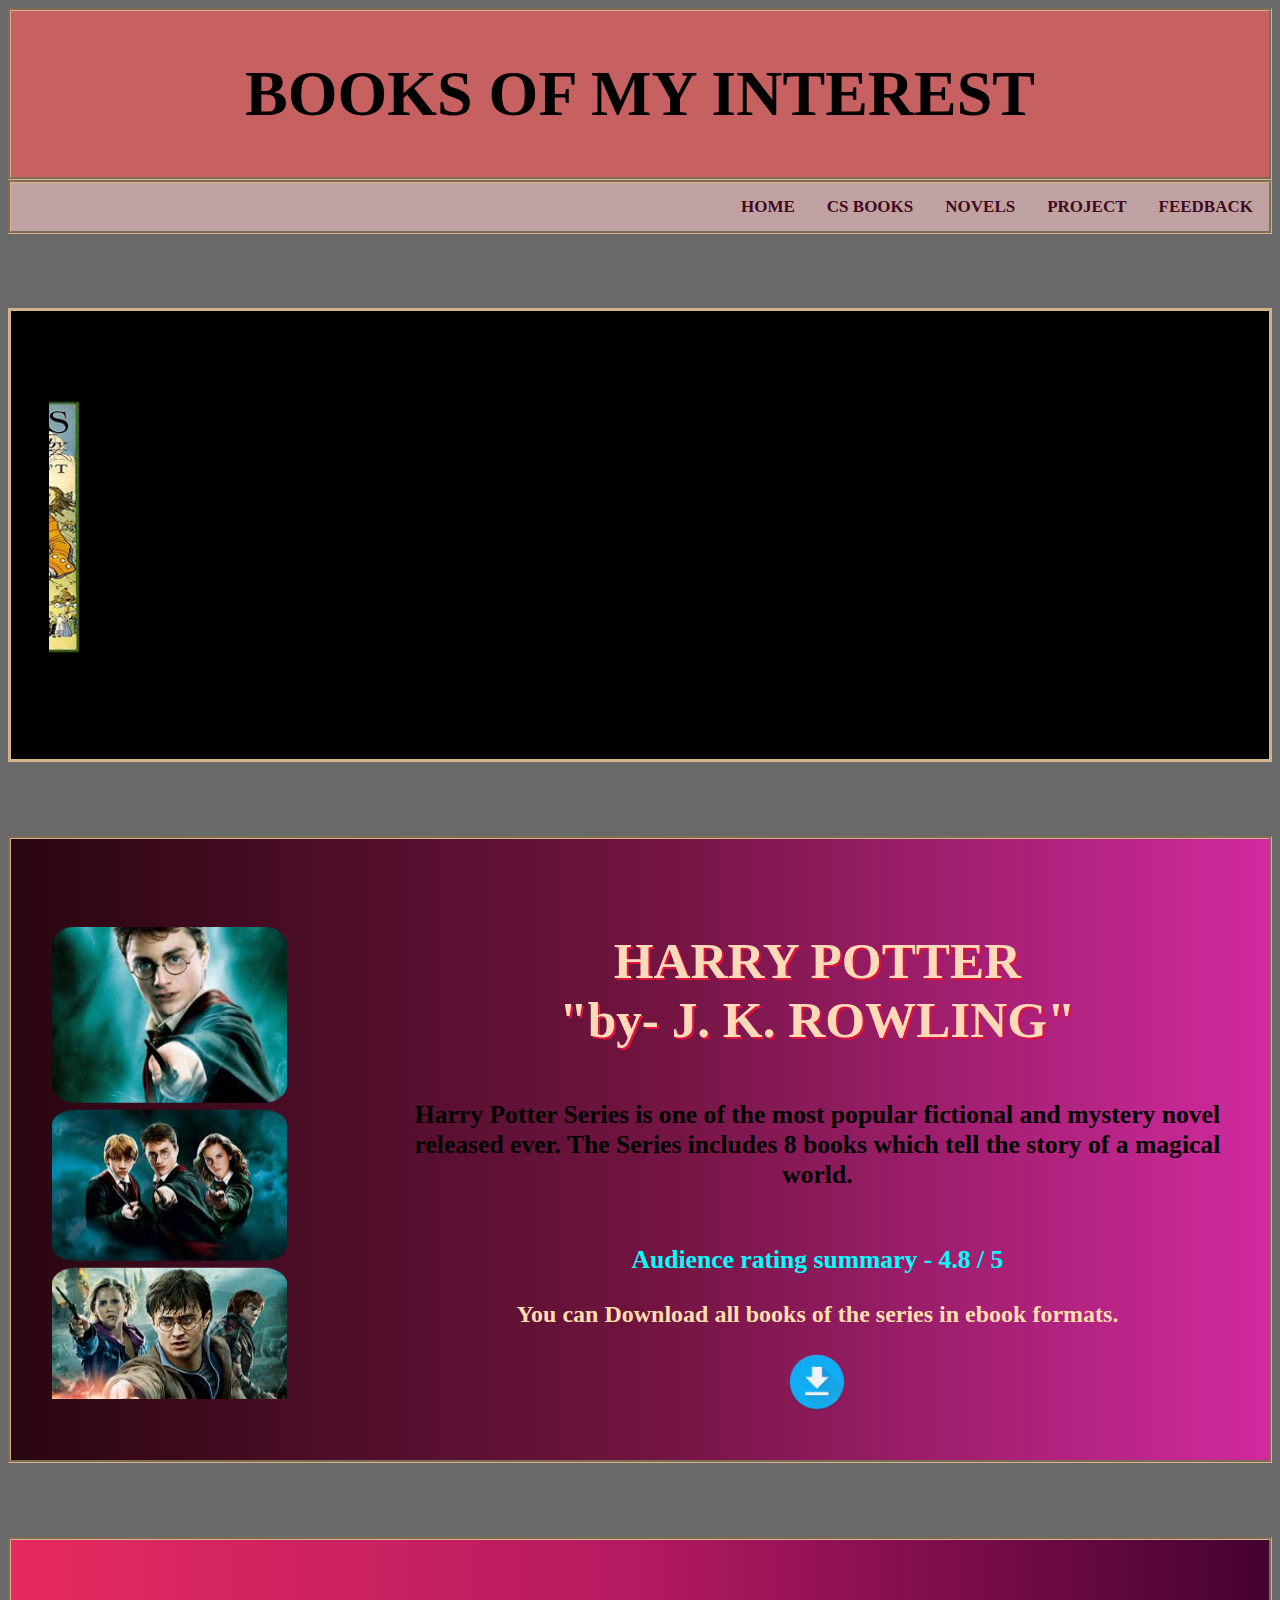
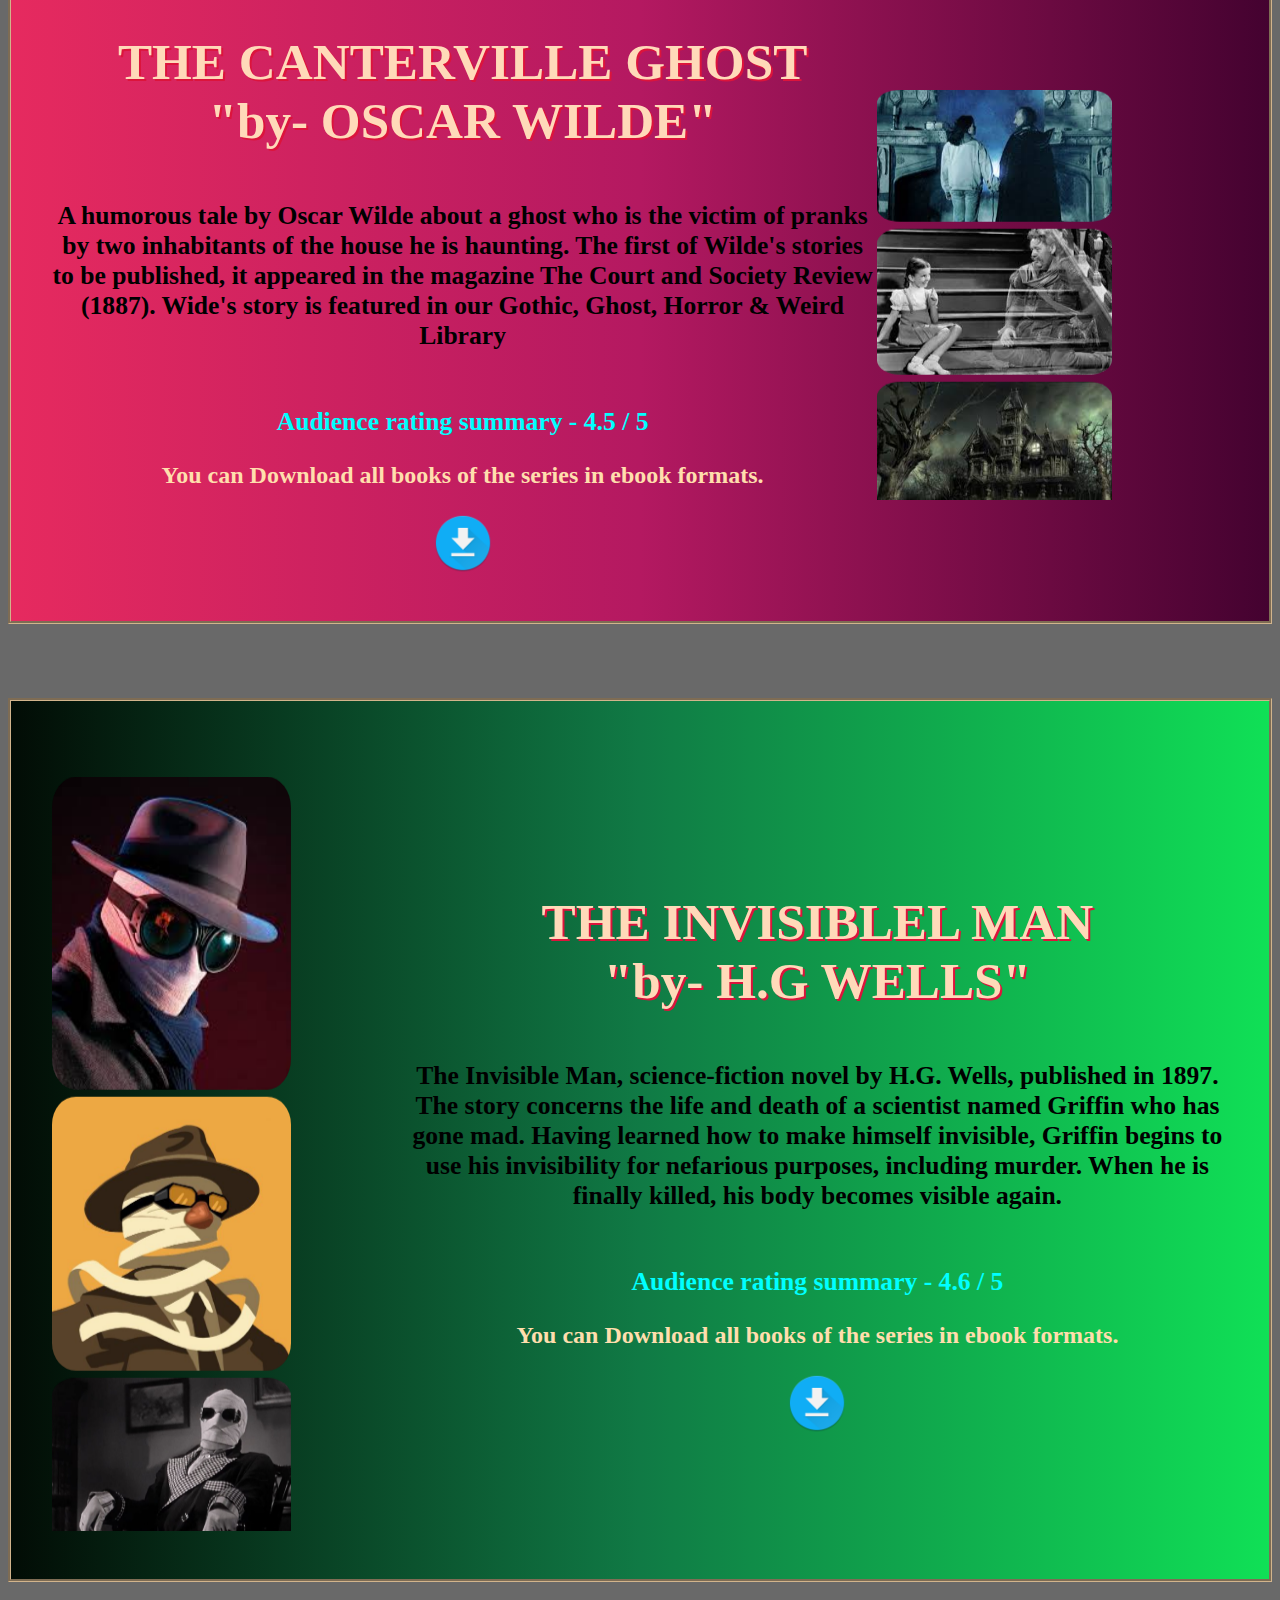
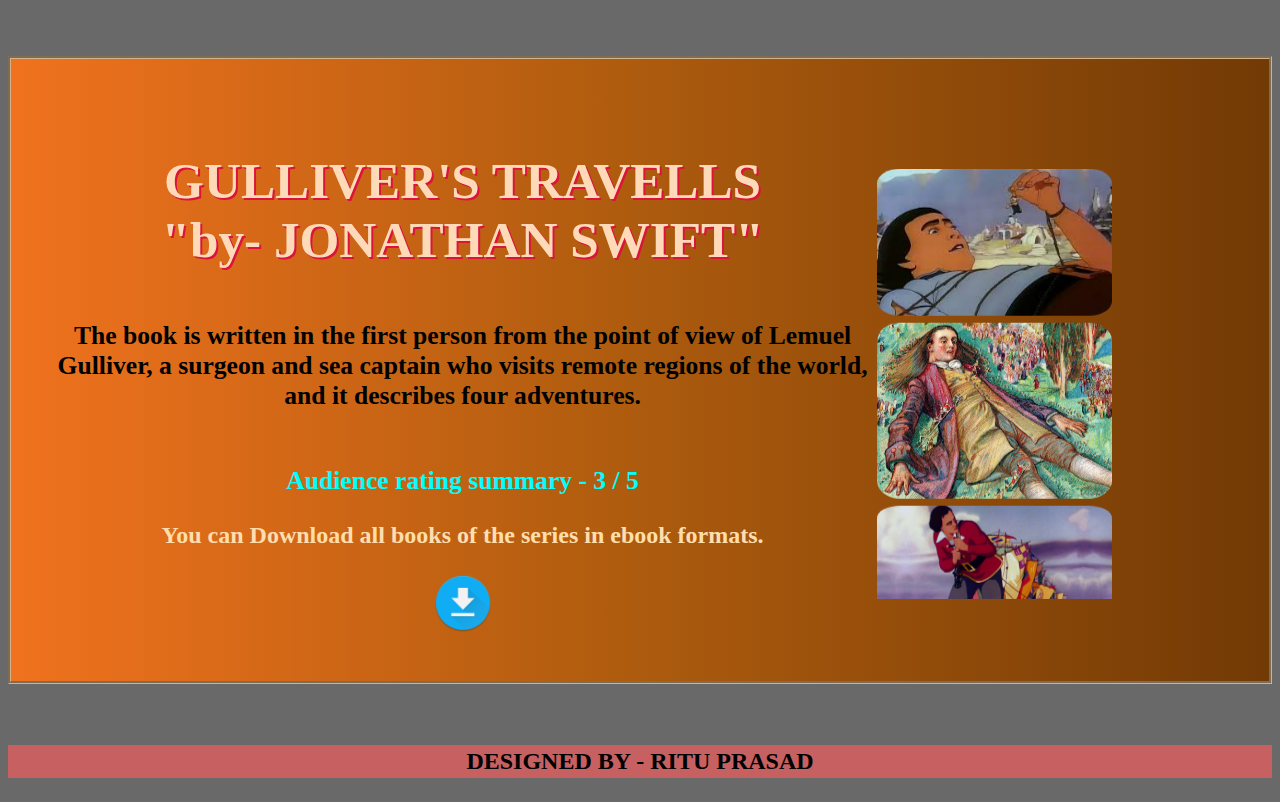
<file: web2.html>
<!DOCTYPE html>
<html>
    <head>
        <link rel="stylesheet" href="we2style.css">
        <title>
            BOOK WEBPAGE
        </title>
    </head>
<body>
    <header>
        <h1>
            BOOKS OF MY INTEREST
        </h1>
    </header>
    <div class="topnav">
        <a href="feedback.html"><b>FEEDBACK</b></a>
        <a href="index2.html"><b>PROJECT</b></a>
        <a href="web2.html"><b>NOVELS</b></a>
        <a href="csbook.html"><b>CS  BOOKS</b></a>
        <a href="index.html"><b>HOME</b></a>
      </div>
    </br></br>

    <div id="div1" >
        <marquee direction="right" onmouseover="stop()" onmouseout="start()" scrollamount="9" >
        <table>
           
            <tr>
                <td>
                <a href="#div2"><img src="harryPotterbook.jpg" class="zoom">
                </a>
            </td>

            <td>
                <a href="#div3"><img src="thecantevillebook.jpg" class="zoom">
                </a>
            </td>

            <td>
                <a href="#div4"><img src="theinvisibleman.jpg" class="zoom">
                </a>               
            </td>

            <td>
                <a href="#div5"><img src="gulliverbook.jpg" class="zoom">
                </a>
            </td>
            </tr>
       
        </table>
    </marquee>
    </div>
</br>
</br>

    <div id="div2">
        <table>
            <tr>
                <td width="30%">
                    <marquee direction="up">
                    <a href="https://pdfstop.com/category/harry-potter-1/">
                        <img id="im1" src="pt1.jpg" width="67%" height="75%" ></br>
                        <img id="im1" src="pt2.jpg" width="67%" height="75%" ></br>
                        <img id="im1" src="pt3.jpg" width="67%" height="75%" ></a>
                        &nbsp;&nbsp;&nbsp;&nbsp;&nbsp;&nbsp;&nbsp;&nbsp;&nbsp;
                        </marquee>
                </td>
  
                <td>
    
                    <p id="p3">
                        HARRY POTTER</br>   <b>"by- J. K. ROWLING"</b>
                    </p>
            
                     Harry Potter Series is one of the most popular fictional and mystery novel released ever. 
                    The Series includes 8 books which tell the story of a magical world.</br>
                </br>
                <p id="p1">Audience rating summary -   4.8 / 5</p>
                <p id="p2">You can Download all books of the series in ebook formats.</p>
                <a href="https://pdfstop.com/category/harry-potter-1/">
                    <img id="im1" src="download.png" width="60" height="60" >	</a>
                </br>
                </td>
            </tr>
        </table>
    </div>
</br></br>

    <div id="div3">
        <table>
            <tr>
                <td>
    
                    <p id="p3">
                        THE CANTERVILLE GHOST</br>   <b>"by- OSCAR WILDE"</b>
                    </p>
                    A humorous tale by Oscar Wilde about a ghost who is the victim of pranks by two inhabitants of the house he is haunting.
                    The first of Wilde's stories to be published, it appeared in the magazine The Court and Society Review (1887).
                     Wide's story is featured in our Gothic, Ghost, Horror & Weird Library  </br>
                </br>
                <p id="p1">Audience rating summary -   4.5 / 5 </p>
                <p id="p2">You can Download all books of the series in ebook formats.</p>
                <a href="http://cbseacademic.nic.in/web_material/doc/The%20Canterville%20Ghost,%20by%20Oscar%20Wilde.pdf">
                    <img id="im1" src="download.png" width="60" height="60" >	</a>
                </br>
                </td>

                <td width="30%">
                    <marquee direction="up">
                    <a href="https://en.wikipedia.org/wiki/The_Canterville_Ghost">
                        <img id="im1" src="cg1.jpg" width="67%" height="75%" ></br>
                        <img id="im1" src="cg2.jpg" width="67%" height="75%" ></br>
                        <img id="im1" src="cg3.jpg" width="67%" height="75%" ></a>
                        &nbsp;&nbsp;&nbsp;&nbsp;&nbsp;&nbsp;&nbsp;&nbsp;&nbsp;
                        </marquee>
                </td>
            </tr>
        </table>
    </div>
</br>
</br>

    <div id="div4">
        <table>
            <tr>
                <td width="30%">
                    <marquee direction="up">
                    <a href="https://en.wikipedia.org/wiki/The_Invisible_Man">
                        <img id="im1" src="in1.jpg"  width="68%" height="60%" ></br>
                        <img id="im1" src="invisiblebg.jpg"  width="68%" height="60%" ></br>
                        <img id="im1" src="in2.jpg"  width="68%" height="60%" ></a>
                        &nbsp;&nbsp;&nbsp;&nbsp;&nbsp;&nbsp;&nbsp;&nbsp;&nbsp;
                        </marquee>
                </td>
                <td>
                    <p id="p3">
                        THE INVISIBLEL MAN</br>   <b>"by- H.G WELLS"</b>
                    </p>
            
                    The Invisible Man, science-fiction novel by H.G. Wells, published in 1897. The story concerns the life and death of a scientist
                 named Griffin who has gone mad. Having learned how to make himself invisible, Griffin begins to use his invisibility for nefarious
                  purposes, including murder. When he is finally killed, his body becomes visible again.</br>
                </br>
                <p id="p1">Audience rating summary -   4.6 / 5 </p>
                <p id="p2">You can Download all books of the series in ebook formats.</p>
                <a href="http://cbseacademic.nic.in/web_material/doc/novels/2_The%20Invisible%20Man,%20by%20H.%20G%20-%20Class%20-%20XII.pdf">
                    <img id="im1" src="download.png" width="60" height="60" >	</a>
                </br>
                </td>
            </tr>
        </table>
    </div>

</br></br>
<div id="div5">
    <table>
        <tr>
            <td>

                <p id="p3">
                    GULLIVER'S TRAVELLS</br>   <b>"by- JONATHAN SWIFT"</b>
                </p>
        
                The book is written in the first person from the point of view of Lemuel Gulliver, a surgeon and sea captain who visits remote 
                regions of the world, and it describes four adventures.</br>
            </br>
            <p id="p1">Audience rating summary -   3 / 5</p>
            <p id="p2">You can Download all books of the series in ebook formats.</p>
            <a href="https://www.planetebook.com/free-ebooks/gullivers-travels.pdf">
                <img id="im1" src="download.png" width="60" height="60" >	</a>
            </br>
            </td>

            <td width="30%">
                <marquee direction="up">
                <a href="https://en.wikipedia.org/wiki/Gulliver%27s_Travels">
                    <img id="im1" src="bgguliver.jpg" width="67%" height="75%" ></br>
                    <img id="im1" src="bggulliver.jpg" width="67%" height="75%" ></br>
                    <img id="im1" src="bgguliver1.jpg" width="67%" height="75%" ></a>
                    &nbsp;&nbsp;&nbsp;&nbsp;&nbsp;&nbsp;&nbsp;&nbsp;&nbsp;
                    </marquee>
            </td>
        </tr>
    </table>
</div>
</br>

<footer>
    <p id="fid">DESIGNED BY - RITU PRASAD</p>
</footer>

</body>
</html>
</file>
<file: styles.css>
header {
  background-color:indianred;
  padding: 3px;
  text-align: center;
  height: auto;       /* the element will automatically adjust its height to allow its content to be displayed correctly.*/
}
body {
  font-family:'Franklin Gothic Medium', 'Arial Narrow', Arial, sans-serif ;
  background-repeat: no-repeat;
  background-size:cover;    /*Resize the background image to cover the entire container*/
  }

  h1 {
    text-align: center; 
    font-size: 400%;
    color:white;
    text-shadow: 2px 2px 15px blue; /*x-offset|y-offset|blur-radius*/    
   
  }
  .center {
    display: block;       /*taking the whole width*/
    margin-left: auto;      /*when margin-left and margin-right is auto then it will center the element, if a fixed width is defined.*/
    margin-right: auto;
  }

  img {
    box-shadow: 2px 2px 15px darkblue;
  }

  h3{
    text-align:left; 
    border-bottom: 2px solid black;       /*This property sets the style of an element's bottom border.*/
    line-height:2em;                          /*this property specifies the height of a line and  em means relative to the element's current font size*/
    text-shadow: 2px 2px deepskyblue; 
    color:navy;
    font-size: 200%;
  } 
 
  p {
    font-size: 150%;
    color:darkred;
    font-size: x-large;
  }

  footer {
    background-color:indianred;
    padding: 10px;
    text-align: center;
    color: white;
    height: auto;
  }

  ul{
    font-size: 150%;
    color:rgb(3, 41, 16);       /*color combination of red,blue and green*/
  }

  .start{
    text-shadow: 2px 2px blue;
      color:crimson; 
      text-align: center;
      font-size: 200%;
  }

  .start2{
    text-align: center;
    color:indigo; 
    font-size: 150%;
  }
  
  .topnav {
    background-color: rgb(192, 162, 162);
    overflow: hidden;
    border-style:groove;
border-color: tan;
  }
  
  /* Style the links inside the navigation bar */
  .topnav a {
    float: right;                                   /*floats the content of navbar to the right*/
    color: #420a21;
    text-align: center;
    padding: 14px 16px;                             /*14px from top and bottom and 16px fom left and right*/
    text-decoration: none;
    font-size: 17px;
  }
  
  /* Change the color of links on hover */
  .topnav a:hover {
    background-color: rgb(199, 216, 221);         /*x-offset|y-offset|blur-radius*/    
    color: rgb(46, 44, 155);
  }
                                         
  /* Add a color to the active/current link */
  .topnav a.active {
    background-color: #4CAF50;
    color: rgb(31, 25, 25);
  }
</file>
<file: style.css>
*{
    box-sizing: border-box;
}
body{
    text-align: center;
    padding: 0;
    margin: 0;
    background-repeat: no-repeat;
    background-size: cover;
    font-family: cursive;
    font-size: larger;
}
#container{
    height:fit-content;
    background: rgba(20, 29, 40, 0.5);
    width: 100%;
    color: #fff; 
}

#new_obj_btn
{
    outline: none;
    background: none;
    border: none;
    width: 20%;
    height: 50px;
    
    background: #0336;
    border: 2px solid green;
    color: white;
    font-size: 1.5rem;
    margin: 10px;
    margin-left: 40%;
}
#box{
    height: auto;
    background: #0003;
}

#output{
    text-align: center;
    width: 100%;
    margin-right:40px; 
    color: yellow;
    height: auto;
    border: 2px groove white;
    border-right: 20px;
    border-left: 10px;
}

#askbutn{
     background: linear-gradient(to right, #f64f59, #c471, #12c2e9);
    border: none;
    color: #fff;
    font-size: 1.8rem;
    font-weight: bold;
    cursor: pointer;
    transition: background 0.5s ease-in-out;
    width: 20%;
    padding: 1rem;
    border-radius: 30px;
}


#askbutn:hover{
    background-color: cyan;
}


.containers {
    z-index: 0;
    position:relative;
    text-align: center;
    color: black;
  }
  
  .centered {
    border-style: solid;
    background-color: white;
    font-size: 25px;
    font: fantasy;
    position: absolute;
    top: 30%;
    left: 50%;
    transform: translate(-50%, -50%);
    border-color: black;
    padding-bottom:40px;
  }
  .form{
      z-index: 0;
      position: relative;
      text-align: center;
      margin-top: 30px;
      border: solid-thick;
      border-color:#97dbe8 ;
      background-color: #f5dd42;
      height: 300px;
      width: 400px;
      float:right;
  }
  .pic{
      position: relative;
      margin-top: 160px;
      height : 80%;
      width: 80%;
  
  }
  .btn{
      background-color: #97dbe8;
      height : 40px;
      width : 70px;
  
  }

  footer{
      text-align: center;
      font-family: cursive;
      font-weight: bolder;
      color: #ddd;
      text-shadow: 2px 2px crimson;
      background-color: black;
  }

  header{
    font-size: larger;
}

  #p1{
      font-size: 170%;
      font-family: cursive;
      font-weight: bolder;
      color:rgba(20, 29, 40, 0.8);
      text-shadow: 2px 2px crimson;
  }

  .navbar
  {
    z-index: 100;
    position: relative;
    margin-top: 30px;
    height:60px;
    width:100%;
    background-color: black;
  }
  .navbar a:hover {
    background-color: #ddd;
    color: black;
  }
 
  .navbar a {
    float: left;
    font-size: 16px;
    color: white;
    text-align: center;
    padding: 14px 16px;
    text-decoration: none;
  }
  
  .dropdown {
    float: left;
    overflow: hidden;
  }
  
  .dropdown .dropbtn {
    font-size: 16px;  
    border: none;
    outline: none;
    color: white;
    padding: 14px 16px;
    background-color: inherit;
    font-family: inherit;
    margin: 0;
  }
  
  .navbar a:hover, .dropdown:hover .dropbtn {
    background-color:cornflowerblue;
  }
  
  .dropdown-content {
    display: none;
    position: absolute;
    background-color: #f9f9f9;
    min-width: 160px;
    box-shadow: 0px 8px 16px 0px rgba(0,0,0,0.2);
    z-index: 1;
  }
  
  .dropdown-content a {
    float: none;
    color: black;
    padding: 12px 16px;
    text-decoration: none;
    display: block;
    text-align: left;
  }
  
  .dropdown-content a:hover {
    background-color: #ddd;
  }
  
  .dropdown:hover .dropdown-content {
    display: block;
  }
</file>
<file: csbookcss.css>
header{
    height:auto;
  background-color: rgb(199, 97, 97);
    padding: 3px;
    text-align:center;
    size: relative;
    border-style:groove;
border-color: tan;
}

.topnav {
    background-color: rgb(192, 162, 162);
    overflow: hidden;
    border-style:groove;
border-color: tan;
size:relative;
  }
  
  /* Style the links inside the navigation bar */
  .topnav a {
    float: right;                                   /*floats the content of navbar to the right*/
    color: #420a21;
    text-align: center;
    padding: 14px 16px;                             /*14px from top and bottom and 16px fom left and right*/
    text-decoration: none;
    font-size: 17px;
  }
  
  /* Change the color of links on hover */
  .topnav a:hover {
    background-color: rgb(199, 216, 221);         /*x-offset|y-offset|blur-radius*/    
    color: rgb(46, 44, 155);
  }
                                         
  /* Add a color to the active/current link */
  .topnav a.active {
    background-color: #4CAF50;
    color: rgb(31, 25, 25);
  }

h1{
    text-shadow: 2px 2px palegoldenrod;
    position: relative;
}

  body{
      background-color: dimgray;
      font-family: mosterrat;
      font-weight: bolder;
      font-size:200%;
      position: relative;
  }

#p3{
    font-size: 200%;
    color:peachpuff;
    text-shadow: 2px 2px crimson;
}

#p1{
    font-size: x-large;
color:cyan;
font-size: 100%;
}

#p2{
    font-size: x-large;
color:navajowhite;

}

  #div1{
    position: relative;
text-align: center;
padding: 3%;
background-color:black;
border-style: solid;
border-color: tan;
overflow: auto;
  }

#div2{
  position: relative;
    text-align:center;
padding: 3%;
background: linear-gradient(to bottom,rgb(140, 176, 230),rgb(57, 111, 192),rgb(9, 58, 87));
font-size: 80%;
color:black;
font-weight: bolder;
border-style:groove;
border-color: tan;
color:rgb(100, 28, 78)142);
}

#div3{
  position: relative;
  text-align:center;
padding: 3%;
background: linear-gradient(to bottom,rgb(230, 42, 95),rgb(180, 25, 97),rgb(68, 2, 48));
font-size: 80%;
border-style:groove;
border-color: tan;
}

#div4{
  position: relative;
  text-align:center;
padding: 3%;
background: linear-gradient(to top,rgb(9, 66, 26),rgb(16, 122, 69),rgb(16, 224, 86));
font-size: 80%;
border-style:groove;
border-color: tan;
}

#div5{
  position: relative;
  text-align:center;
padding: 3%;
background: linear-gradient(to bottom,rgb(240, 114, 30),rgb(173, 91, 14),rgb(114, 58, 5));
font-size: 80%;
border-style:groove;
border-color: tan;
}


#div6{
    position: relative;
    text-align:center;
  padding: 3%;
  background: linear-gradient(to bottom,rgb(211, 86, 86),rgb(189, 33, 46),rgb(133, 15, 15));
  font-size: 80%;
  border-style:groove;
  border-color: tan;
  }

#fid{
font-weight: bolder;
font-size: x-large;
text-align: center;
height:auto;
  background-color: rgb(199, 97, 97);
    padding: 3px;
}

  .zoom {
    padding: 20px;
    transition: transform .2s;          /* Animation */
    width: 200px;
    height: 250px;
    margin: 0 auto;
    border-radius: 100%;
    border-style:ridge;
    border-color: purple;
  }
  
  .zoom:hover {
    transform: scale(1.5);             /* (150% zoom - Note: if the zoom is too large, it will go outside of the viewport) */
  }

#im1{
  border-radius: 10%;
  border-style: solid;
  height:auto;
}
</file>
<file: stylesf.css>
header{
  height:auto;
  padding: 3px;
  text-align:center;
  border-bottom-style: ridge ;
  border-bottom-width: 0.5px;
}

.topnav a {
  float: right;                              
  color:antiquewhite;
  text-align: center;
  padding: 14px 16px;                        
  text-decoration: none;
  font-size: 17px;
}

.topnav a:hover {
  background-color: rgb(199, 216, 221);           
  color: rgb(46, 44, 155);
}                                  

h1{
  text-shadow: 2px 2px black;
  font-size: 300%;
  color: antiquewhite;
}

#div1{
  background-color:transparent;
  height: 50%;
  width: 60%;
  padding-top: 5%;
  padding-bottom:10%;
  padding-right: 5%;
  padding-left: 5%;
  margin-left: 15%;
  box-shadow: 0 0 10px #420a21;
  }

body{
  background-image:url("bg1.jpg");
  background-size: cover; 
  background-repeat: no-repeat;
  font-family:cursive;
  }


#tid2{
  width: 100%;

  height:100%;
  background-color:mistyrose;
  border-radius: 10%;
  padding-left: 8%;
  padding-top: 5%;
  font-size: x-large;
}

#tarea{
  width: 100%;
  position: relative;
}

.column {
    float: left;
    padding: 10px;
    height: 100%; 
  }
  
.left {
    width: 40%;
    background-color: transparent;
    height:112%;
  }
  
  .right {
    width: 55%;
    background-color: transparent;
    height:112%;
  }
  
  #p1{
    float: left;
    color:crimson;
    font-weight: bolder;
    font-size: 200%;
  }

  #p2{
    float: right;
    color:crimson;
    font-weight: bolder;
    font-size: 200%;
  }

  
  #head1{
    background-color:transparent;
    box-shadow: 0 0 10px #420a21;
    height: 16%;
  width: 52%;
  padding-top: 0%;
  padding-bottom:0%;
  padding-right: 9%;
  padding-left: 9%;
  margin-left: 15%;
  border-bottom-style: ridge;
  border-color: firebrick;
  }

  footer {
    padding: 10px;
    text-align: center;
    color:green;
    height: auto;
    border-bottom-style: ridge;
    border-top-style: ridge;
  }
</file>
<file: we2style.css>
header{
    height:auto;
  background-color: rgb(199, 97, 97);
    padding: 3px;
    text-align:center;
    size: relative;
    border-style:groove;
border-color: tan;
}

.topnav {
    background-color: rgb(192, 162, 162);
    overflow: hidden;
    border-style:groove;
border-color: tan;
  }
  
  /* Style the links inside the navigation bar */
  .topnav a {
    float: right;                                   /*floats the content of navbar to the right*/
    color: #420a21;
    text-align: center;
    padding: 14px 16px;                             /*14px from top and bottom and 16px fom left and right*/
    text-decoration: none;
    font-size: 17px;
  }
  
  /* Change the color of links on hover */
  .topnav a:hover {
    background-color: rgb(199, 216, 221);         /*x-offset|y-offset|blur-radius*/    
    color: rgb(46, 44, 155);
  }
                                         
  /* Add a color to the active/current link */
  .topnav a.active {
    background-color: #4CAF50;
    color: rgb(31, 25, 25);
  }

  body{
      background-color: dimgray;
      font-family: mosterrat;
      font-weight: bolder;
      font-size:200%;
  }

#p3{
    font-size: 200%;
    color:peachpuff;
    text-shadow: 2px 2px crimson;
}

#p1{
    font-size: x-large;
color:cyan;
font-size: 100%;
}

#p2{
    font-size: x-large;
color:navajowhite;
}

  #div1{
    position: relative;
text-align: center;
padding: 3%;
background-color:black;
border-style: solid;
border-color: tan;
  }

#div2{
  position: relative;
    text-align:center;
padding: 3%;
background: linear-gradient(to right,rgb(41, 6, 16),rgb(112, 20, 63),rgb(209, 42, 159));
font-size: 80%;
color:black;
font-weight: bolder;
border-style:groove;
border-color: tan;
}

#div3{
  position: relative;
  text-align:center;
padding: 3%;
background: linear-gradient(to right,rgb(230, 42, 95),rgb(180, 25, 97),rgb(68, 2, 48));
font-size: 80%;
border-style:groove;
border-color: tan;
}

#div4{
  position: relative;
  text-align:center;
padding: 3%;
background: linear-gradient(to right,rgb(2, 12, 5),rgb(16, 122, 69),rgb(16, 224, 86));
font-size: 80%;
border-style:groove;
border-color: tan;
}

#div5{
  position: relative;
  text-align:center;
padding: 3%;
background: linear-gradient(to right,rgb(240, 114, 30),rgb(173, 91, 14),rgb(114, 58, 5));
font-size: 80%;
border-style:groove;
border-color: tan;
}

#fid{
font-weight: bolder;
font-size: x-large;
text-align: center;
height:auto;
  background-color: rgb(199, 97, 97);
    padding: 3px;
}

  .zoom {
    padding: 50px;
    transition: transform .2s;          /* Animation */
    width: 200px;
    height: 250px;
    margin: 0 auto;
  }
  
  .zoom:hover {
    transform: scale(1.5);             /* (150% zoom - Note: if the zoom is too large, it will go outside of the viewport) */
  }

#im1{
  border-radius: 10%;
}
</file>
